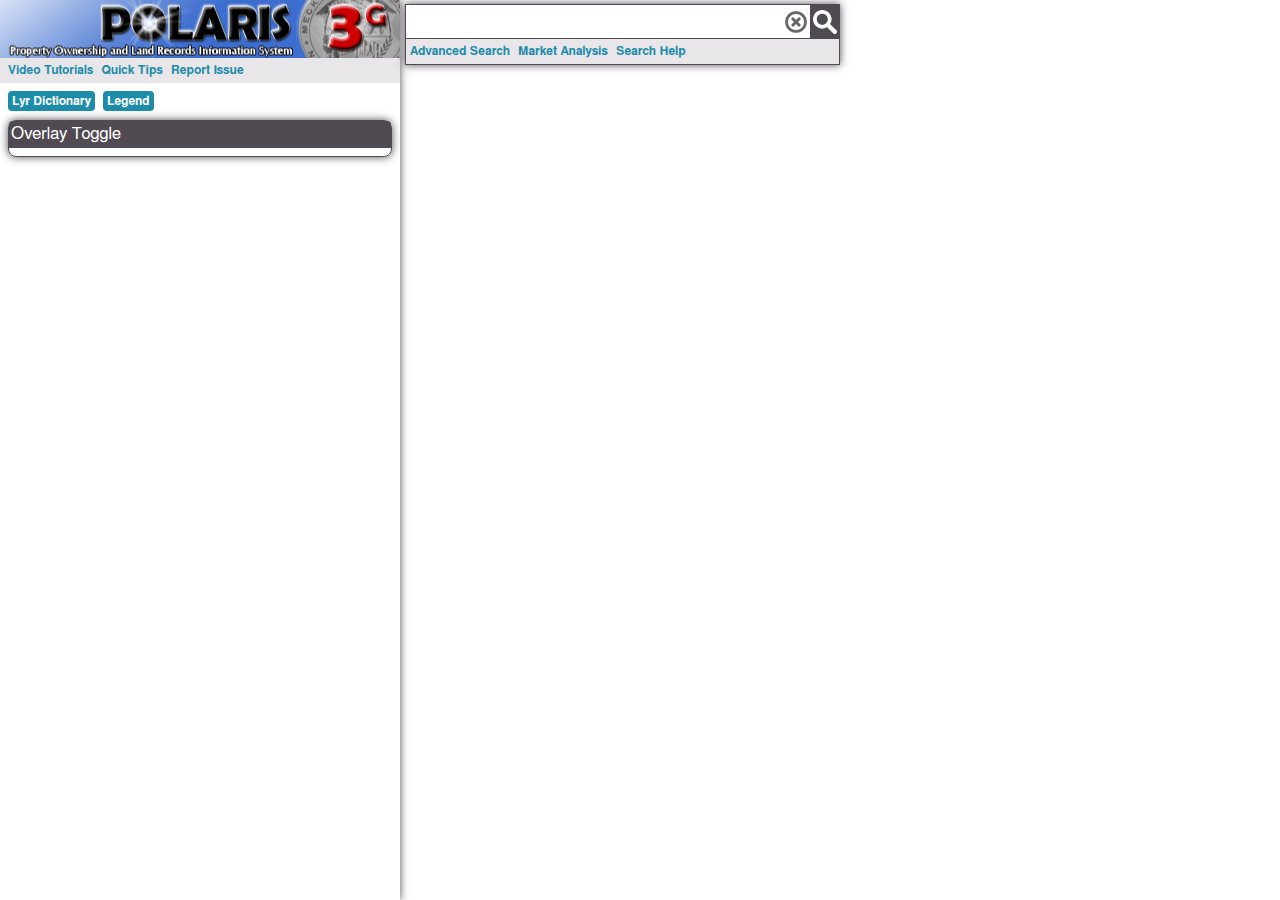
<file: index.html>
<!DOCTYPE html>
<!--[if lt IE 7]>      <html class="no-js lt-ie9 lt-ie8 lt-ie7"> <![endif]-->
<!--[if IE 7]>         <html class="no-js lt-ie9 lt-ie8"> <![endif]-->
<!--[if IE 8]>         <html class="no-js lt-ie9"> <![endif]-->
<!--[if gt IE 8]><!--> <html class="no-js"> <!--<![endif]-->
    <head>
	
        <meta charset="utf-8">
        <meta http-equiv="X-UA-Compatible" content="IE=edge">
		<title>Polaris 3G</title>
        <meta name="description" content="">
        <meta name="viewport" content="width=device-width, initial-scale=1">
		<meta property="og:site_name" content="Polaris 3G" />
		<meta property="og:type" content="website" />
		<meta property="og:title" content="Property Ownership Land Records Information - Mecklenburg County, NC" />
		<meta property="og:image" content="http://mapserver.mecklenburgcountync.gov/polaris3g/image/gislogo.png" />
					
		<!-- Place favicon and apple touch icon -->
		<link rel="shortcut icon" href="favicon.ico">
		<link rel="apple-touch-icon" href="apple-touch-icon.png">
		
		<!-- api CSS -->
		<link rel="stylesheet" href="http://js.arcgis.com/3.12/esri/css/esri.css">
		<link rel="stylesheet" href="http://js.arcgis.com/3.12/dijit/themes/tundra/tundra.css">
			
		<!-- plugin CSS -->
		<link rel="stylesheet" href="js/vendor/cbtree/themes/tundra/tundra.css">
		<link rel="stylesheet" href="http://mapserver.mecklenburgcountync.gov/mojo/css/mojo.css?foo=99999" />
		
		<!-- app CSS -->
		<link rel="stylesheet" href="css/main.css?foo=99999" />
				       
    </head>
    <body class="tundra">
	
		<!-- Prompt IE<8 users to install Chrome Frame. -->
		<!--[if lt IE 8]>
			<div id="oldbrowserwarn">You are using an old browser. <a href="http://whatbrowser.org/">Upgrade your browser </a> for a better experience.</div>
		<![endif]-->
	
		<!-- Map -->
		<div id="map" class="unselectable">
	
			<!-- Search -->
			<div id="searchcont" class="shadow">
			
				<div id="mainsearchcont" >
				</div>
					
				<div id="searchclear" class="unspin" >
				</div>
				
				<div id="searchprogress" class="spin hidden">
				</div>
				
				<div id="searchbtn" >
				</div>
					
				<div id="searchoptions" >
				
					<div class="cont alignleft hidden-mobile">
						<a href="javascript:void(0);" onclick="showDiv ( 'advsearch' );">Advanced Search</a>
					</div>
					<div class="cont alignleft mobile">
						<a href="javascript:void(0);" onclick="showDiv ( 'advsearch' );">Adv Search</a>
					</div>					
					<div class="cont alignleft hidden-mobile">
						<a href="javascript:void(0);" onclick="showDiv ( 'marketanalysis' );">Market Analysis</a>
					</div>	
					<div class="cont alignleft mobile">
						<a href="javascript:void(0);" onclick="showDiv ( 'marketanalysis' );">Mrkt Analysis</a>
					</div>
					<div class="cont alignleft hidden-mobile">
						<a href="javascript:void(0);" onclick="toggleSearchHelp()">Search Help</a>
					</div>	
					<div class="cont alignleft mobile">
						<a href="javascript:void(0);" onclick="toggleSearchHelp()">Srch Help</a>
					</div>
					
					<div class="fixalign"></div>
					<div id="searchhelp" class="hidden">
					
						<div class="cont fancycont closeable round">
					
							<div id="searchhelpclose" class="textright cont">
								<img src="image/red-close.png" />
							</div>
												
							<div>
								<img src="image/tip.png" class="alignleft"/>
								<div style="margin-left: 42px;">
								
									<h5>Tip 1:</h5>
									<div>
										Use the Search box to find your location. Just type the first part of what you're looking for 
										and let the search control do the work for you. As an example, try typing 700 n. Then use your 
										keyboard or mouse to select your match. You can search for:
									</div>	
									<ul>
										<li>Addresses</li>
										<li>Parcel IDs (Needs atleast the first 6 digits.)</li>
										<li>GIS IDs (Needs the full C number.)</li>
										<li>Owner Names (Should be entered as Last Name, First Name.)</li>
										<li>Road Names (Adding prefix and suffix refines search.)</li>
										<li>Street Intersections (Ex: Trade & Tryon. Omit street prefix, street type and street suffix.)</li>
										<li>Landmarks (Parks, Libraries, Businesses, and others.)</li>
									</ul>
								</div>
							</div>

							<div>
								<img src="image/tip.png" class="alignleft"/>
								<div style="margin-left: 42px;">						
									<h5>Tip 2:</h5>
									<div>
										If nothing comes up in the dropdown list, click on the "Search Button" or just	
										hit the "Enter" key in your keyboard to do a fall back search. The fallback search tries to find:
									</div>	
									<ul>
										<li>Addresses (Addresses without house numbers are acceptable.)</li>
										<li>Parcel IDs (Needs all 8 digits.)</li>
										<li>GIS IDs (Needs full C number.)</li>
									</ul>
								
								</div>	
															
							</div> 
							
						</div>	
						
					</div>
					
				</div>
							
			</div>
					
			<!-- Toolbox -->
			<div id="toolbox">
			</div>
											
			<!-- Basemap Toggle -->
			<div id="basemapswitch">
			</div>
			
			<!-- Searching GIF -->
			<div id="searching" class="spin hidden">
				<img src="image/loading.gif" />
			</div>
			
			<!-- Touch Scrollers -->
			<div id="scrolltodataleft" class="iphonebadge tablet">
				Data
			</div>									
			<div id="scrolltodataright" class="iphonebadge tablet">
				Data
			</div>									
		</div>
		
		<!-- Aside -->
		<div id="aside" class="shadow">
		
			<!-- Header -->
			<div id="header" class="unselectable">
			</div>
			
			<!-- Menu -->
			<div id="menu" class="textcenter cont unselectable" >
			
				<div class="linkcont alignleft">
					<a href="http://www.youtube.com/playlist?list=PL1A98E7E1AC6271C1" target="_blank">Video Tutorials</a>
				</div>
							
				<div class="linkcont alignleft">
					<a href="data/POLARIS3GQUICKTIPS.pdf" target="_blank">Quick Tips</a>
				</div>
				
				<div class="linkcont alignleft">
					<a href="javascript:void(0);" onclick="showIssueForm();">Report Issue</a>
				</div>
				
				<div class="fixalign"></div>
				
				<div id="issue" class="round fancycont closeable cont hidden">
				
					<div id="issueclose" class="textright cont">
						<img src="image/red-close.png" />
					</div>
				
					<table>
						
						<tr>
							<th>
								<label for="issuename">Name&nbsp;<span class='note'>*</span></label>
							</th>
							<td>
								<input type="text" id="issuename" class="max"/>
							</td>
						</tr>
						
						<tr>
							<th>
								<label for="issueemail">Email&nbsp;<span class='note'>*</span></label>
							</th>
							<td>
								<input type="text" id="issueemail" class="max"/>
							</td>
						</tr>
						
						<tr>
							<th>
								<label for="issuedesc">Problem Description&nbsp;<span class='note'>*</span></label>
							</th>
							<td>
								<textarea id="issuedesc" class="max" rows="10"></textarea>
							</td>
						</tr>	
													
					</table>

					<div>
							
						<div id="issueerror" class="searcherror alignright textleft"></div>
						<div class="fixalign textright">
							<input type="button" id="issueclear" value="Clear">&nbsp;
							<input type="button" id="issuebtn" value="Post"  />
						</div>	
						
					</div>					
									
				</div>
								
			</div>
									
			<!-- Navigation -->
			<div class="cont">
				
				<div id="navredoanalysis" class="navcont alignleft hidden">
					<a href="javascript:void(0);" onclick="showDiv ( 'marketanalysis' );" class="btnlink">Redo Analysis</a>
				</div>
				
				<div id="navredoadvsearch" class="navcont alignleft hidden">
					<a href="javascript:void(0);" onclick="showDiv ( 'advsearch' );" class="btnlink">Redo Search</a>
				</div>
				
				<div id="navsrchresults" class="navcont alignleft hidden">
					<a href="javascript:void(0);" onclick="showDiv ( 'searchresults' );" class="btnlink"><span class="hidden-mobile">Search </span>Results</a>
				</div>
				
				<div id="navpropdetails" class="navcont alignleft hidden">
					<a href="javascript:void(0);" onclick="showDiv ( 'propdetails' );" class="btnlink" >Prop<span class="hidden-mobile">erty</span> Details</a>
				</div>
				
				<div id="navlayers" class="navcont alignleft hidden">
					<a class="btnlink" href="javascript:void(0);"  onclick="showDiv ( 'layers' );showTip ( 'toomanylayers' );">Layers<span class="hidden-mobile">/Labels</span></a>
				</div>

				<div id="navdictionary" class="navcont alignleft">
					<a href="javascript:void(0);" onclick="window.open('maplayers_dictionary.html', 'MapLayer_Dictionary', 'location=1,status=1,scrollbars=1,width=620,height=650');" class="btnlink">Lyr Dictionary</a>
				</div>
				
				<div id="navlegend" class="navcont alignleft">
					<a class="btnlink" href="javascript:void(0);" onclick="showDiv ( 'legend' );">Legend</a>
				</div>
				
				<div id="navpropinforeport" class="navcont alignleft hidden">
					<a id="clickpropinforeport" class="btnlink" href="javascript:void(0);" target="_blank">Prop<span class="hidden-mobile">erty</span> Summary</a>
				</div>
						
				<div id="navpropreport" class="navcont alignleft hidden">
					<a id="clickpropreport" class="btnlink" href="javascript:void(0);" target="_blank">Prop<span class="hidden-mobile">erty</span> Report</a>
				</div>					
				
				<div id="navdeedreport" class="navcont alignleft hidden">
					<a id="clickdeedreport" href="javascript:void(0);" class="btnlink" target="_blank">Deed Report</a>
				</div>					
				
				<div id="navdeedcsv" class="navcont alignleft hidden">
					<a id="clickdeedcsv" href="javascript:void(0);" class="btnlink" target="_blank">Deed CSV</a>
				</div>
				
				<div id="navzoomprop" class="navcont alignleft hidden">
					<a href="javascript:void(0);" onclick="zoom.toSelectedParcel();" class="btnlink">Zoom<span class="hidden-mobile"> To</span></a>
				</div>
											
				<div class="fixalign"></div>
				
			</div>
					
			<!-- Data -->
			<div id="datamain">
																
				<!-- Error -->
				<div id="error" class="unselectable cont note textcenter hidden">
					<img src='image/sadface.png' />
					No Results found!
				</div>
				
				<!-- Tip -->
				<div id="tip" class="unselectable cont advisory textcenter hidden hidden-mobile">
				</div>
				
				<!-- Layer List -->
				<div id="layers" class="unselectable">
										
					<div class="shadow round fancycont first">
					
						<h4>Overlay Toggle</h4>
													
						<div id="layerstree" class="cont unselectable">
						</div>
							
					</div>	
										
				</div>	
				
				<!-- Legend -->
				<div id="legend" class="unselectable hidden">
										
					<!-- Overlay Legend -->
					<div class="shadow round fancycont first">
					
						<h4>Overlay Legend</h4>
												
						<div id="overlaylegend" class="cont">
						</div>
						
					</div>	
					
					<!-- Basemap Legend -->
					<div class="shadow round fancycont first">
					
						<h4>Basemap Legend</h4>
												
						<div id="basemaplegend" class="cont">
						</div>
						
					</div>	
														
				</div>
				
				<!-- Search Results -->
				<div id="searchresults" class="ircont hidden">
					
					<div id="error" class="unselectable cont note textcenter">
						<img src='image/sadface.png' />
						No Search Results available!
					</div>
					
				</div>
				
				<!-- Identify Layers -->
				<div id="idlayers" class="hidden">
				
					<div class="shadow round fancycont first">
				
						<h4>Location</h4>
					
						<div id="idlayerloccont" class="cont">
						</div>
						
					</div>
					
					<div class="shadow round fancycont first">
				
						<h4>Drill Down Layer List</h4>
						
						<div class="cont note">
							Choose a layer from the dropdown to see field values.
						</div>
												
						<div class="cont">
							<select id="idlayerlist" class="max">
								<option value="0" selected>Jurisdictions</option> 
								<option value="1">Master Address Table</option>
								<option value="2">Streets</option>
								<option value="3">Building Footprints</option>
								<option value="4">Spheres of Influence</option>
								<option value="5">Voter Precincts</option>
								<option value="6">Zoning</option>
								<option value="7">Zipcodes</option>
								<option value="8">FEMA Floodplain</option>
								<option value="9">Community Floodplain</option>
								<option value="10">Post Construction Districts</option>
								<option value="11">Post Construction Buffers</option>
								<option value="12">Stream Watersheds</option>
								<option value="13">Regulated Drinking Watersheds</option>
								<option value="14">Water Quality Buffers</option>
								<option value="15">Census Tracts</option> 
								<option value="19">Census Block Groups</option>
								<option value="16">Engineering Grid</option> 
								<option value="17">Engineering Preliminary Plans</option> 
								<option value="18">NC Geodetic Monuments</option>
							</select>
						</div>
						
					</div>	
					
					<div class="shadow round fancycont first">
				
						<h4>Fields</h4>
					
						<div id="idlayerdatacont" class="cont">
						</div>
						
					</div>	
					
				</div>
				
				<!-- Point of Interest -->
				<div id="poi" class="hidden">
				
					<div class="shadow round fancycont first">
				
						<h4>Point of Interest</h4>
					
						<div id="poicont" class="cont">
						</div>
						
					</div>
				
				</div>
				
				<!-- Advanced Search -->
				<div id="advsearch" class="hidden">
				
					<!-- Tax Situs Address Search -->
					<div class="shadow round fancycont first">
				
						<h4>Tax Situs Address Search</h4>
					
						<div id="situsaddrsearch" class="cont">
														
							<table>
							
								<tr>
									<th>
										<label for="situsaddrno">House No</label>
									</th>
									<td>
										<input type="text" id="situsaddrno" placeholder="Optional" class="medium">
									</td>
								</tr>
								<tr>
									<th>
										<label for="situsprefix">Prefix</label>
									</th>
									<td>
										<select id="situsprefix" class="small">
											<option value="" selected></option>
											<option value="N">North</option>
											<option value="E">East</option>
											<option value="W">West</option>
											<option value="S">South</option>
										</select>
									</td>
								</tr>	
								<tr>
									<th>
										<label for="situsst">Street</label>
									</th>
									<td>
										<div id="situsstCont"></div>
									</td>
								</tr>
								<tr>
									<td colspan="2">&nbsp;</td>
								</tr>
								<tr>
									<th>
										<label for="situssttype">Street Type</label>
									</th>
									<td>
										<select id="situssttype" class="small">
											<option value="" selected></option>
											<option value="AL">AL</option>
											<option value="AV">AV</option>
											<option value="BV">BV</option>
											<option value="BY">BY</option>
											<option value="CR">CR</option>
											<option value="CS">CS</option>
											<option value="CT">CT</option>
											<option value="CV">CV</option>
											<option value="DR">DR</option>
											<option value="HY">HY</option>
											<option value="LN">LN</option>
											<option value="LP">LP</option>
											<option value="PL">PL</option>
											<option value="PY">PY</option>
											<option value="RA">RA</option>
											<option value="RD">RD</option>
											<option value="RN">RN</option>
											<option value="RW">RW</option>
											<option value="ST">ST</option>
											<option value="TC">TC</option>
											<option value="TL">TL</option>
											<option value="TR">TR</option>
											<option value="WY">WY</option>
										</select>
									</td>
								</tr>
								<tr>
									<th>
										<label for="situssuffix">Suffix</label>
									</th>
									<td>
										<select id="situssuffix" class="small">
											<option value="" selected></option>
											<option value="PVT">PVT</option>
											<option value="EAST">EAST</option>    
											<option value="EXT">EXT</option>     
											<option value="NORTH">NORTH</option>   
											<option value="SOUTH">SOUTH</option>   
											<option value="WEST">WEST</option>	
										</select>	
									</td>
								</tr>
								<tr>
									<th>
										<label for="situsmuni">Jurisdiction</label>
									</th>
									<td>
										<select id="situsmuni" class="max">	
											<option value="" selected></option>
											<option value="CHARLOTTE">Charlotte</option>
											<option value="CORNELIUS">Cornelius</option>
											<option value="DAVIDSON">Davidson</option>
											<option value="HUNTERSVILLE">Huntersville</option>
											<option value="MATTHEWS">Matthews</option>
											<option value="MINT HILL">Mint Hill</option>
											<option value="PINEVILLE">Pineville</option>
											<option value="STALLINGS">Stallings</option>
											<option value="UNINC">Mecklenburg</option>
										</select>	
									</td>
								</tr>
								<tr>
									<td colspan="2">
										<div id="situssearcherror" class="alignleft searcherror"></div>
										<div class="alignright">
											<img id="situssearchprogress" class="spin hidden" src="image/spin.gif" />
											<input type="button" id="situssearchclear" value="Clear">&nbsp;
											<input type="button" id="situssearchbtn" value="Search">
										</div>	
										<div class="fixalign"></div>
									</td>
								</tr>
							</table>
														
						</div>
						
					</div>
				
					<!-- Owner Search -->
					<div class="shadow round fancycont first">
				
						<h4>Owner Search</h4>
					
						<div id="ownersearch" class="cont">
						
							<table>
								<tr>
									<th>
										<label for="lastname">Last Name / Business Name</label>
									</th>
									<td>
										<input type="text" id="lastname" class="max" placeholder="Required">
									</td>	
								</tr>
								<tr>
									<th>
										<label for="lastname">First Name</label>
									</th>
									<td>
										<input type="text" id="firstname" class="max" placeholder="Optional">
									</td>	
								</tr>
								<tr>
									<td colspan="2">
										<div id="onamesearcherror" class="alignleft searcherror"></div>
										<div class="alignright">
											<img id="onamesearchprogress" class="spin hidden" src="image/spin.gif" />
											<input type="button" id="onamesearchclear" value="Clear">&nbsp;
											<input type="button" id="onamesearchbtn" value="Search">
										</div>	
										<div class="fixalign"></div>
									</td>
								</tr>
							</table>
														
						</div>
						
					</div>

					<!-- Buffer Search -->
					<div class="shadow round fancycont first">
				
						<h4>Buffer Search</h4>
					
						<div id="buffersearch" class="cont">
						
							<table>
								<tr>
									<th>
										<label for="buffersize">Buffer Size</label>
									</th>
									<td>
										<input type="text" id="buffersize" class="medium" placeholder="Required" />&nbsp;ft
										<span class="note">(Should be within (1-5280) ft.)</span>
									</td>	
								</tr>
								<tr>
									<td colspan="2">
										<div id="buffersearcherror" class="alignleft searcherror"></div>
										<div class="alignright">
											<img id="buffersearchprogress" class="spin hidden" src="image/spin.gif" />
											<input type="button" id="buffersearchclear" value="Clear">&nbsp;
											<input type="button" id="buffersearchbtn" value="Search">
										</div>	
										<div class="fixalign"></div>
									</td>
								</tr>
							</table>
														
						</div>
						
					</div>						
						
					<!-- Preliminary Plan Search -->
					<div class="shadow round fancycont first">
				
						<h4>Preliminary Plan Search</h4>
												
						<div class="cont">
						
							<table>
								<tr>
									<td>
										<select id="prelimplansearch" class="max"></select>
									</td>	
									<td class="right">
										<input type="button" id="prelimplansearchbtn" value="Search">
									</td>	
								</tr>
							</table>	
							
						</div>
						
					</div>	
					
					<!-- Engineering Grid Search -->
					<div class="shadow round fancycont first">
				
						<h4>Engineering Grid Search</h4>
												
						<div class="cont">
						
							<table>
								<tr>
									<td>
										<select id="enggridsearch" class="max"></select>
									</td>	
									<td class="right">
										<input type="button" id="enggridsearchbtn" value="Search">
									</td>	
								</tr>
							</table>	
																				
						</div>
						
					</div>
																	
				</div>
					
				<!-- Market Analysis -->
				<div id="marketanalysis" class="hidden">
				
					<div class="shadow round fancycont first">
				
						<h4>Market Analysis</h4>
												
						<div class="cont">
						
							<table id="mrktanlysform">
								<tr>
									<th>
										Primary Search Type
									</th>	
									<td>
										<select id="primarysrchtype" class="max">
											<option value="0">Jurisdiction</option>
											<option value="1">Appraisal Neighborhood Code</option>
											<option value="2">Street Name</option>
											<option value="3">Buffer Selected Property</option>
										</select>
									</td>	
								</tr>
								<tr>
									<th>
										Jurisdiction
									</th>	
									<td>
										<select id="jurisdiction" class="max">
											<option value="1" selected>Charlotte</option>
											<option value="2">Davidson</option>
											<option value="3">Cornelius</option>
											<option value="4">Pineville</option>
											<option value="5">Matthews</option>
											<option value="6">Huntersville</option>
											<option value="7">Mint Hill</option>
											<option value="8">Stallings</option>
											<option value="0">UNINC Mecklenburg Co</option>
										</select>
									</td>	
								</tr>
								<tr class="hidden">
									<th>
										Neighborhood Code
									</th>	
									<td>
										<input id="neighborcode" class="small" />
									</td>	
								</tr>
								<tr class="hidden">
									<th>
										Street Name
									</th>	
									<td>
										<div id="stnameCont" ></div>
									</td>	
								</tr>
								<tr class="hidden">
									<th>
										Buffer Size
									</th>	
									<td>
										<input id="anlysbuffsize" class="small" />&nbsp;ft
										<span class="note">(Should be within (1-5280) ft.)</span>
									</td>	
								</tr>
								<tr>
									<th>
										Property Use
									</th>	
									<td>
										<select id="propuse" class="max">
											<option value="Attached Res">Condominium / Attached Residence</option>
											<option value="Commercial">Commercial</option>
											<option value="Govt-Inst">Govt-Inst</option>
											<option value="Hotel/Motel">Hotel / Motel</option>
											<option value="Manufactured">Manufactured Home</option>
											<option value="Multi-Family">Multi-Family</option>
											<option value="Office">Office</option>
											<option value="Single-Fam" selected>Single-Family</option>
											<option value="StadiumArena">Stadium/Arena</option>
											<option value="Vacant">Vacant Land</option>
											<option value="Warehouse">Warehouse</option>
											<option value="Warehouse Lg">Warehouse Large</option>
										</select>
									</td>	
								</tr>
								<tr>
									<th class="top">
										Parcel Acreage
									</th>	
									<td>
										<input id="acrefrom" class="small" placeholder="Min" />
										<span class="pad">-</span>										
										<input id="acreto" class="small" placeholder="Max" /><span class="last">Acres</span>
									</td>	
								</tr>
								<tr>
									<td colspan="2">
										<div class="note">(Not all parcels are assessed by acres.)</div>
									</td>
								</tr>
								<tr>
									<th>
										Parcels without Acreage
									</th>	
									<td>
										<select id="noacre" class="max">
											<option value="LT">Lots Only (No Acreage)</option>
											<option value="WF">Waterfront Lots</option>
											<option value="ALL" selected>Both</option>
										</select>
									</td>	
								</tr>
								<tr>
									<th>
										Market Value ($)
									</th>	
									<td>
										<input id="mrktvalfrom" class="medium" placeholder="Min" />
										<span class="pad">-</span>										
										<input id="mrktvalto" class="medium" placeholder="Max" />
									</td>	
								</tr>
								<tr>
									<th>
										Sale Price ($)
									</th>	
									<td>
										<input id="salepricefrom" class="medium" placeholder="Min" />
										<span class="pad">-</span>										
										<input id="salepriceto" class="medium" placeholder="Max" />
									</td>	
								</tr>
								<tr>
									<th>
										Sale Date Range
									</th>	
									<td>
										<input id="saledatefrom" />
										<span class="pad">-</span>										
										<input id="saledateto" />
									</td>	
								</tr>
								<tr>
									<th>
										Year Built
									</th>	
									<td>
										<input id="yearbuiltfrom" class="small" placeholder="Min" />
										<span class="pad">-</span>										
										<input id="yearbuiltto" class="small" placeholder="Max" />
									</td>	
								</tr>
								<tr>
									<th>
										Square Feet
									</th>	
									<td>
										<input id="sqftfrom" class="medium" placeholder="Min" />
										<span class="pad">-</span>										
										<input id="sqftto" class="medium" placeholder="Max" />
									</td>	
								</tr>
								<tr>
									<th>
										Bedrooms
									</th>	
									<td>
										<select id="bedrooms" class="max">
											<option value="" selected>Any</option>
											<option value="1">1 Bedroom</option>
											<option value="2">2 Bedrooms</option>
											<option value="3">3 Bedrooms</option>	
											<option value="4">4 Bedrooms</option>
											<option value="5">5 or More</option>
										</select>
									</td>	
								</tr>
								<tr>
									<th>
										Full Baths
									</th>	
									<td>
										<select id="bathrooms" class="max">
											<option value="" selected>Any</option>
											<option value="1">1 Full Bath</option>
											<option value="2">2 Full Baths</option>
											<option value="3">3 Full Baths</option>	
											<option value="4">4 Full Baths</option>
											<option value="5">5 or More</option>
										</select>
									</td>	
								</tr>
								<tr>
									<th>
										Exterior Frame
									</th>	
									<td>
										<select id="exteriorframe" class="max">
											<option value="" selected>Any</option>
											<option value="ALUM,VINYL">Alum,Vinyl</option>
											<option value="BLOCK">Block</option>
											<option value="BRICK">Brick</option>
											<option value="GLASS">Glass</option>
											<option value="LOG">Log</option>
											<option value="METAL">Metal</option>
											<option value="SIDING">Siding</option>
											<option value="STONE">Stone</option>
											<option value="STUCCO">Stucco</option>
											<option value="WOOD">Wood</option>
										</select>	
									</td>	
								</tr>
								<tr>
									<th>
										Story Type
									</th>	
									<td>
										<select id="storytype" class="max">
											<option value="" selected>Any</option>
											<option value="01">1 Story</option>
											<option value="02">1.5 Story</option>
											<option value="03">2 Story</option>
											<option value="04">&gt;= 2.5 Story</option>
											<option value="05">Ranch W/BSMT</option>
											<option value="06">A-Frame</option>
											<option value="07">Split Level</option>
											<option value="08">BI-Level</option>
											<option value="09">Cape Cod</option>
										</select>
									</td>	
								</tr>
								<tr>
									<th>
										Sort By
									</th>	
									<td>
										<select id="sortby" class="max">
											<option value="market_value|desc" selected>Descending Market Value</option>
											<option value="sale_date_price|desc">Descending Sale Date/Sale Price</option>
											<option value="sale_price|desc">Descending Sale Price</option>
											<option value="market_value|asc">Ascending Market Value</option>
											<option value="sale_date_price|asc">Ascending Sale Date/Sale Price</option>
											<option value="market_value|asc">Ascending Sale Price</option>
											<option value="addr|asc">Address</option>
										</select>	
									</td>	
								</tr>
							</table>	
							
							<div class="textright">
								
								<div id="mrktanlyserror" class="searcherror"></div>
								<div>
									<img id="mrktanlysprogress" class="spin hidden" src="image/spin.gif" />
									<input type="button" id="mrktanlysclear" value="Clear">&nbsp;
									<input type="button" id="mrktanlysbtn" value="Analyze">
								</div>
							</div>
							
						</div>
						
					</div>
											
				</div>
					
				<!-- Property Information -->
				<div id="propdetails" class="hidden">
								
					<div class="shadow round fancycont first">
					
						<h4>Identify</h4>
													
						<div id="identity" class="cont">
						</div>
						
						<div id="address" class="cont">
						</div>
						
						<div id="ownership" class="cont">
						</div>
						
						<div id="tiedtoowner" class="cont hidden">
						</div>
						
						<div id="unselectprop" class="cont textright">
						</div>
						
						<div id="photo" class="textcenter">
						</div>
						
						<div id="idlinks" class="cont">
						</div>
						
						<div id="share" class="cont">
						</div>
													
					</div>
										
					<div class="shadow round fancycont">
					
						<h4>Characteristics</h4>
													
						<div id="characteristics" class="cont">
						</div>
																				
					</div>
					
					<div class="shadow round fancycont">
					
						<h4>Tax Information</h4>
													
						<div id="taxlinks" class="cont">
						</div>
																				
					</div>
					
					<div class="shadow round fancycont">
					
						<h4>Deed Reference(s) and Sales Price</h4>
													
						<div id="deed" class="cont">
						</div>
						
						<div id="deedlinks" class="cont">
						</div>
																				
					</div>
									
					<div class="shadow round fancycont">
					
						<h4>Location and Zoning Information</h4>
													
						<div id="locinfo" class="cont">
						</div>
						
						<div id="situsaddress" class="cont">
						</div>
						
						<div id="loctoggles" class="cont">
						</div>
						
						<div id="loclinks" class="cont">
						</div>
																				
					</div>
					
					<div class="shadow round fancycont">
					
						<h4>Environmental Information</h4>
						
						<div id="envinfo" class="cont">
						</div>
						
						<div id="envtoggles" class="cont">
						</div>
													
						<div id="envlinks" class="cont">
						</div>
																											
					</div>
											
				</div>	
									
			</div>
			
		<!-- The following content is not displayed at run time -->
		<!-- JavaScript at the bottom for fast page loading -->
						
		<!-- Configure Dojo -->
		<script type="text/javascript">
			
			var package_path = window.location.pathname.substring ( 0, window.location.pathname.lastIndexOf ( "/" ) ),
				dojoConfig = {
			
					async: true,
					packages: [
						
						{
							name: "mojo",
							location: "http://mapserver.mecklenburgcountync.gov/mojo"
						},
						
						{
							name: "cbtree",
							location: package_path + "/js/vendor/cbtree"
						}
						
					]
				
				};
			
		</script>
							
		<!-- Library scripts -->
		<script src="//js.arcgis.com/3.12compact/"></script>
		<script type="text/javascript" async defer src="//assets.pinterest.com/js/pinit.js"></script>

		<!-- app specific scripts -->
		<script src="js/search.js"></script><script src="js/config.js"></script><script src="js/cachedmap.js"></script><script src="js/map.js"></script><script src="js/main.js"></script><script src="js/usng.js"></script>
						
        <!-- Google Analytics usage statistics -->
		<script type="text/javascript">
			var _gaq = _gaq || [];
			_gaq.push(['_setAccount', 'UA-33761957-1']);
			_gaq.push(['_trackPageview']);

			(function() {
				var ga = document.createElement('script'); ga.type = 'text/javascript'; ga.async = true;
				ga.src = ('https:' == document.location.protocol ? 'https://ssl' : 'http://www') + '.google-analytics.com/ga.js';
				var s = document.getElementsByTagName('script')[0]; s.parentNode.insertBefore(ga, s);
			})();
		</script>
		
    </body>
</html>
</file>
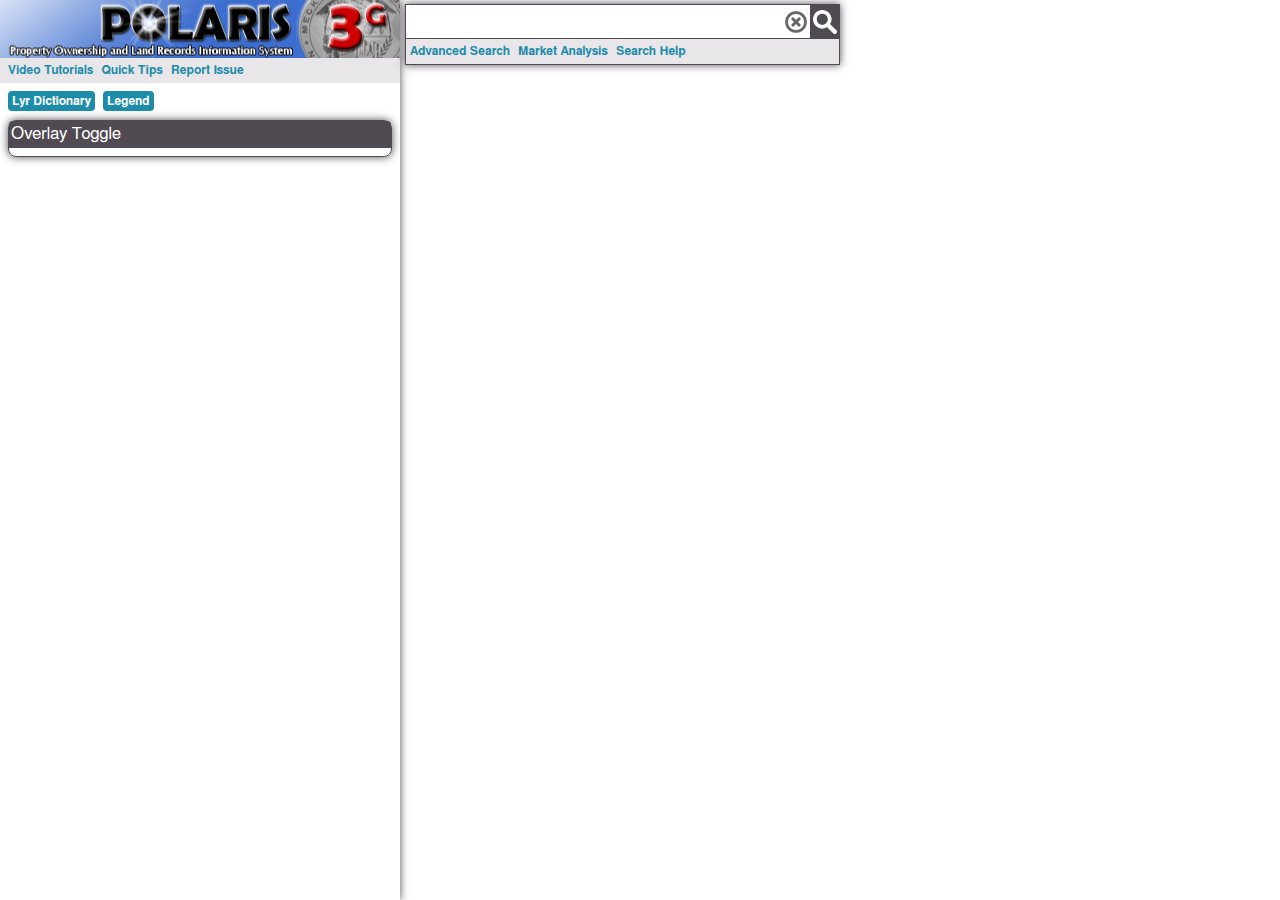
<file: classic.html>
<!DOCTYPE html>
<!--[if lt IE 7]>      <html class="no-js lt-ie9 lt-ie8 lt-ie7"> <![endif]-->
<!--[if IE 7]>         <html class="no-js lt-ie9 lt-ie8"> <![endif]-->
<!--[if IE 8]>         <html class="no-js lt-ie9"> <![endif]-->
<!--[if gt IE 8]><!--> <html class="no-js"> <!--<![endif]-->
    <head>
	
        <meta charset="utf-8">
        <meta http-equiv="X-UA-Compatible" content="IE=edge">
		<title>Polaris 3G</title>
        <meta name="description" content="">
        <meta name="viewport" content="width=device-width, initial-scale=1">
		
		<!-- api CSS -->
		<link rel="stylesheet" href="http://js.arcgis.com/3.12/esri/css/esri.css">
		<link rel="stylesheet" href="http://js.arcgis.com/3.12/dijit/themes/tundra/tundra.css">
			
		<!-- plugin CSS -->
		<link rel="stylesheet" href="js/vendor/cbtree/themes/tundra/tundra.css">
		<link rel="stylesheet" href="http://mapserver.mecklenburgcountync.gov/mojo/css/mojo.css?foo=99999" />
		
		<!-- app CSS -->
		<link rel="stylesheet" href="css/main.css?foo=99999" />
				       
    </head>
    <body class="tundra">
	
		<!-- Prompt IE<8 users to install Chrome Frame. -->
		<!--[if lt IE 8]>
			<div id="oldbrowserwarn">You are using an outdated browser. <a href="http://whatbrowser.org/">Upgrade your browser </a> for a better experience.</div>
		<![endif]-->
		
		<!-- Map -->
		<div id="map" class="unselectable">
			
			<!-- Search -->
			<div id="searchcont" class="shadow">
			
				<div id="mainsearchcont" >
				</div>
					
				<div id="searchclear" class="unspin" >
				</div>
				
				<div id="searchprogress" class="spin hidden">
				</div>
				
				<div id="searchbtn" >
				</div>
					
				<div id="searchoptions" >
				
					<div class="cont alignleft hidden-mobile">
						<a href="javascript:void(0);" onclick="showDiv ( 'advsearch' );">Advanced Search</a>
					</div>
					<div class="cont alignleft mobile">
						<a href="javascript:void(0);" onclick="showDiv ( 'advsearch' );">Adv Search</a>
					</div>					
					<div class="cont alignleft hidden-mobile">
						<a href="javascript:void(0);" onclick="showDiv ( 'marketanalysis' );">Market Analysis</a>
					</div>	
					<div class="cont alignleft mobile">
						<a href="javascript:void(0);" onclick="showDiv ( 'marketanalysis' );">Mrkt Analysis</a>
					</div>
					<div class="cont alignleft hidden-mobile">
						<a href="javascript:void(0);" onclick="toggleSearchHelp()">Search Help</a>
					</div>	
					<div class="cont alignleft mobile">
						<a href="javascript:void(0);" onclick="toggleSearchHelp()">Srch Help</a>
					</div>
					
					<div class="fixalign"></div>
					<div id="searchhelp" class="hidden">
					
						<div class="cont fancycont closeable round">
					
							<div id="searchhelpclose" class="textright cont">
								<img src="image/red-close.png" />
							</div>
												
							<div>
								<img src="image/tip.png" class="alignleft"/>
								<div style="margin-left: 42px;">
								
									<h5>Tip 1:</h5>
									<div>
										Use the Search box to find your location. Just type the first part of what you're looking for 
										and let the search control do the work for you. As an example, try typing 700 n. Then use your 
										keyboard or mouse to select your match. You can search for:
									</div>	
									<ul>
										<li>Addresses</li>
										<li>Parcel IDs (needs atleast the first 6 digits)</li>
										<li>GIS IDs (needs the full C number)</li>
										<li>Owner Names (should be entered as Last Name, First Name)</li>
										<li>Road Names (adding prefix and suffix refines search)</li>
										<li>Landmarks (Parks, Libraries, Businesses, and others)</li>
									</ul>
								</div>
							</div>

							<div>
								<img src="image/tip.png" class="alignleft"/>
								<div style="margin-left: 42px;">						
									<h5>Tip 2:</h5>
									<div>
										If nothing comes up in the dropdown list, click on the "Search Button" or just	
										hit the "Enter" key in your keyboard to do a fall back search. The fallback search tries to find:
									</div>	
									<ul>
										<li>Addresses (addresses without house numbers are acceptable)</li>
										<li>Parcel IDs (needs all 8 digits)</li>
										<li>GIS IDs (needs full C number)</li>
									</ul>
								
								</div>	
															
							</div> 
							
						</div>	
						
					</div>
					
				</div>
							
			</div>
					
			<!-- Toolbox -->
			<div id="toolbox">
			</div>
											
			<!-- Basemap Toggle -->
			<div id="basemapswitch">
			</div>
			
			<!-- Searching GIF -->
			<div id="searching" class="spin hidden">
				<img src="image/loading.gif" />
			</div>
												
		</div>
		
		<!-- Aside -->
		<div id="aside" class="shadow">
		
			<!-- Header -->
			<div id="header" class="unselectable">
			</div>
			
			<!-- Menu -->
			<div id="menu" class="textcenter cont unselectable" >
			
				<div class="linkcont alignleft">
					<a href="http://www.youtube.com/playlist?list=PL1A98E7E1AC6271C1" target="_blank">Video Tutorials</a>
				</div>
							
				<div class="linkcont alignleft">
					<a href="data/POLARIS3GQUICKTIPS.pdf" target="_blank">Quick Tips</a>
				</div>
				
				<div class="linkcont alignleft">
					<a href="javascript:void(0);" onclick="showIssueForm();">Report Issue</a>
				</div>
				
				<div class="fixalign"></div>
				
				<div id="issue" class="round fancycont closeable cont hidden">
				
					<div id="issueclose" class="textright cont">
						<img src="image/red-close.png" />
					</div>
				
					<table>
						
						<tr>
							<th>
								<label for="issuename">Name&nbsp;<span class='note'>*</span></label>
							</th>
							<td>
								<input type="text" id="issuename" class="max"/>
							</td>
						</tr>
						
						<tr>
							<th>
								<label for="issueemail">Email&nbsp;<span class='note'>*</span></label>
							</th>
							<td>
								<input type="text" id="issueemail" class="max"/>
							</td>
						</tr>
						
						<tr>
							<th>
								<label for="issuedesc">Problem Description&nbsp;<span class='note'>*</span></label>
							</th>
							<td>
								<textarea id="issuedesc" class="max" rows="10"></textarea>
							</td>
						</tr>	
													
					</table>

					<div>
							
						<div id="issueerror" class="searcherror alignright textleft"></div>
						<div class="fixalign textright">
							<input type="button" id="issueclear" value="Clear">&nbsp;
							<input type="button" id="issuebtn" value="Post"  />
						</div>	
						
					</div>					
									
				</div>
								
			</div>
						
			<!-- Navigation -->
			<div class="cont">
				
				<div id="navredoanalysis" class="navcont alignleft hidden">
					<a href="javascript:void(0);" onclick="showDiv ( 'marketanalysis' );" class="btnlink">Redo Analysis</a>
				</div>
				
				<div id="navredoadvsearch" class="navcont alignleft hidden">
					<a href="javascript:void(0);" onclick="showDiv ( 'advsearch' );" class="btnlink">Redo Search</a>
				</div>
				
				<div id="navsrchresults" class="navcont alignleft hidden">
					<a href="javascript:void(0);" onclick="showDiv ( 'searchresults' );" class="btnlink"><span class="hidden-mobile">Search </span>Results</a>
				</div>
				
				<div id="navpropdetails" class="navcont alignleft hidden">
					<a href="javascript:void(0);" onclick="showDiv ( 'propdetails' );" class="btnlink" >Prop<span class="hidden-mobile">erty</span> Details</a>
				</div>
				
				<div id="navlayers" class="navcont alignleft hidden">
					<a class="btnlink" href="javascript:void(0);"  onclick="showDiv ( 'layers' );showTip ( 'toomanylayers' );">Layers<span class="hidden-mobile">/Labels</span></a>
				</div>

				<div id="navdictionary" class="navcont alignleft">
					<a href="javascript:void(0);" onclick="window.open('maplayers_dictionary.html', 'MapLayer_Dictionary', 'location=1,status=1,scrollbars=1,width=620,height=650');" class="btnlink">Lyr Dictionary</a>
				</div>
				
				<div id="navlegend" class="navcont alignleft">
					<a class="btnlink" href="javascript:void(0);" onclick="showDiv ( 'legend' );">Legend</a>
				</div>
				
				<div id="navpropinforeport" class="navcont alignleft hidden">
					<a id="clickpropinforeport" class="btnlink" href="javascript:void(0);" target="_blank">Prop<span class="hidden-mobile">erty</span> Summary</a>
				</div>
						
				<div id="navpropreport" class="navcont alignleft hidden">
					<a id="clickpropreport" class="btnlink" href="javascript:void(0);" target="_blank">Prop<span class="hidden-mobile">erty</span> Report</a>
				</div>					
				
				<div id="navdeedreport" class="navcont alignleft hidden">
					<a id="clickdeedreport" href="javascript:void(0);" class="btnlink" target="_blank">Deed Report</a>
				</div>					
				
				<div id="navdeedcsv" class="navcont alignleft hidden">
					<a id="clickdeedcsv" href="javascript:void(0);" class="btnlink" target="_blank">Deed CSV</a>
				</div>
				
				<div id="navzoomprop" class="navcont alignleft hidden">
					<a href="javascript:void(0);" onclick="zoom.toSelectedParcel();" class="btnlink">Zoom<span class="hidden-mobile"> To</span></a>
				</div>
											
				<div class="fixalign"></div>
				
			</div>
	
			<!-- Data -->
			<div id="datamain">
																
				<!-- Error -->
				<div id="error" class="unselectable cont note textcenter hidden">
					<img src='image/sadface.png' />
					No Results found!
				</div>
				
				<!-- Tip -->
				<div id="tip" class="unselectable cont advisory textcenter hidden hidden-mobile">
				</div>
				
				<!-- Layer List -->
				<div id="layers" class="unselectable">
										
					<div class="shadow round fancycont first">
					
						<h4>Overlay Toggle</h4>
													
						<div id="layerstree" class="cont unselectable">
						</div>
							
					</div>	
										
				</div>	
				
				<!-- Legend -->
				<div id="legend" class="unselectable hidden">
										
					<!-- Overlay Legend -->
					<div class="shadow round fancycont first">
					
						<h4>Overlay Legend</h4>
												
						<div id="overlaylegend" class="cont">
						</div>
						
					</div>	
					
					<!-- Basemap Legend -->
					<div class="shadow round fancycont first">
					
						<h4>Basemap Legend</h4>
												
						<div id="basemaplegend" class="cont">
						</div>
						
					</div>	
														
				</div>
				
				<!-- Search Results -->
				<div id="searchresults" class="ircont hidden">
					
					<div id="error" class="unselectable cont note textcenter">
						<img src='image/sadface.png' />
						No Search Results available!
					</div>
					
				</div>
				
				<!-- Identify Layers -->
				<div id="idlayers" class="hidden">
				
					<div class="shadow round fancycont first">
				
						<h4>Location</h4>
					
						<div id="idlayerloccont" class="cont">
						</div>
						
					</div>
					
					<div class="shadow round fancycont first">
				
						<h4>Drill Down Layer List</h4>
						
						<div class="cont note">
							Choose a layer from the dropdown to see field values.
						</div>
												
						<div class="cont">
							<select id="idlayerlist" class="max">
								<option value="0" selected>Jurisdictions</option> 
								<option value="1">Master Address Table</option>
								<option value="2">Streets</option>
								<option value="3">Building Footprints</option>
								<option value="4">Spheres of Influence</option>
								<option value="5">Voter Precincts</option>
								<option value="6">Zoning</option>
								<option value="7">Zipcodes</option>
								<option value="8">FEMA Floodplain</option>
								<option value="9">Community Floodplain</option>
								<option value="10">Post Construction Districts</option>
								<option value="11">Post Construction Buffers</option>
								<option value="12">Stream Watersheds</option>
								<option value="13">Regulated Drinking Watersheds</option>
								<option value="14">Water Quality Buffers</option>
								<option value="15">Census Tracts</option> 
								<option value="19">Census Block Groups</option>
								<option value="16">Engineering Grid</option> 
								<option value="17">Engineering Preliminary Plans</option> 
								<option value="18">NC Geodetic Monuments</option>
							</select>
						</div>
						
					</div>	
					
					<div class="shadow round fancycont first">
				
						<h4>Fields</h4>
					
						<div id="idlayerdatacont" class="cont">
						</div>
						
					</div>	
					
				</div>
				
				<!-- Point of Interest -->
				<div id="poi" class="hidden">
				
					<div class="shadow round fancycont first">
				
						<h4>Point of Interest</h4>
					
						<div id="poicont" class="cont">
						</div>
						
					</div>
				
				</div>
				
				<!-- Advanced Search -->
				<div id="advsearch" class="hidden">
				
					<!-- Tax Situs Address Search -->
					<div class="shadow round fancycont first">
				
						<h4>Tax Situs Address Search</h4>
					
						<div id="situsaddrsearch" class="cont">
														
							<table>
							
								<tr>
									<th>
										<label for="situsaddrno">House No</label>
									</th>
									<td>
										<input type="text" id="situsaddrno" placeholder="Optional" class="medium">
									</td>
								</tr>
								<tr>
									<th>
										<label for="situsprefix">Prefix</label>
									</th>
									<td>
										<select id="situsprefix" class="small">
											<option value="" selected></option>
											<option value="N">North</option>
											<option value="E">East</option>
											<option value="W">West</option>
											<option value="S">South</option>
										</select>
									</td>
								</tr>	
								<tr>
									<th>
										<label for="situsst">Street</label>
									</th>
									<td>
										<div id="situsstCont"></div>
									</td>
								</tr>
								<tr>
									<td colspan="2">&nbsp;</td>
								</tr>
								<tr>
									<th>
										<label for="situssttype">Street Type</label>
									</th>
									<td>
										<select id="situssttype" class="small">
											<option value="" selected></option>
											<option value="AL">AL</option>
											<option value="AV">AV</option>
											<option value="BV">BV</option>
											<option value="BY">BY</option>
											<option value="CR">CR</option>
											<option value="CS">CS</option>
											<option value="CT">CT</option>
											<option value="CV">CV</option>
											<option value="DR">DR</option>
											<option value="HY">HY</option>
											<option value="LN">LN</option>
											<option value="LP">LP</option>
											<option value="PL">PL</option>
											<option value="PY">PY</option>
											<option value="RA">RA</option>
											<option value="RD">RD</option>
											<option value="RN">RN</option>
											<option value="RW">RW</option>
											<option value="ST">ST</option>
											<option value="TC">TC</option>
											<option value="TL">TL</option>
											<option value="TR">TR</option>
											<option value="WY">WY</option>
										</select>
									</td>
								</tr>
								<tr>
									<th>
										<label for="situssuffix">Suffix</label>
									</th>
									<td>
										<select id="situssuffix" class="small">
											<option value="" selected></option>
											<option value="PVT">PVT</option>
											<option value="EAST">EAST</option>    
											<option value="EXT">EXT</option>     
											<option value="NORTH">NORTH</option>   
											<option value="SOUTH">SOUTH</option>   
											<option value="WEST">WEST</option>	
										</select>	
									</td>
								</tr>
								<tr>
									<th>
										<label for="situsmuni">Jurisdiction</label>
									</th>
									<td>
										<select id="situsmuni" class="max">	
											<option value="" selected></option>
											<option value="CHARLOTTE">Charlotte</option>
											<option value="CORNELIUS">Cornelius</option>
											<option value="DAVIDSON">Davidson</option>
											<option value="HUNTERSVILLE">Huntersville</option>
											<option value="MATTHEWS">Matthews</option>
											<option value="MINT HILL">Mint Hill</option>
											<option value="PINEVILLE">Pineville</option>
											<option value="STALLINGS">Stallings</option>
											<option value="UNINC">Mecklenburg</option>
										</select>	
									</td>
								</tr>
								<tr>
									<td colspan="2">
										<div id="situssearcherror" class="alignleft searcherror"></div>
										<div class="alignright">
											<img id="situssearchprogress" class="spin hidden" src="image/spin.gif" />
											<input type="button" id="situssearchclear" value="Clear">&nbsp;
											<input type="button" id="situssearchbtn" value="Search">
										</div>	
										<div class="fixalign"></div>
									</td>
								</tr>
							</table>
														
						</div>
						
					</div>
				
					<!-- Owner Search -->
					<div class="shadow round fancycont first">
				
						<h4>Owner Search</h4>
					
						<div id="ownersearch" class="cont">
						
							<table>
								<tr>
									<th>
										<label for="lastname">Last Name / Business Name</label>
									</th>
									<td>
										<input type="text" id="lastname" class="max" placeholder="Required">
									</td>	
								</tr>
								<tr>
									<th>
										<label for="lastname">First Name</label>
									</th>
									<td>
										<input type="text" id="firstname" class="max" placeholder="Optional">
									</td>	
								</tr>
								<tr>
									<td colspan="2">
										<div id="onamesearcherror" class="alignleft searcherror"></div>
										<div class="alignright">
											<img id="onamesearchprogress" class="spin hidden" src="image/spin.gif" />
											<input type="button" id="onamesearchclear" value="Clear">&nbsp;
											<input type="button" id="onamesearchbtn" value="Search">
										</div>	
										<div class="fixalign"></div>
									</td>
								</tr>
							</table>
														
						</div>
						
					</div>

					<!-- Buffer Search -->
					<div class="shadow round fancycont first">
				
						<h4>Buffer Search</h4>
					
						<div id="buffersearch" class="cont">
						
							<table>
								<tr>
									<th>
										<label for="buffersize">Buffer Size</label>
									</th>
									<td>
										<input type="text" id="buffersize" class="medium" placeholder="Required" />&nbsp;ft
										<span class="note">(Should be within (1-5280) ft.)</span>
									</td>	
								</tr>
								<tr>
									<td colspan="2">
										<div id="buffersearcherror" class="alignleft searcherror"></div>
										<div class="alignright">
											<img id="buffersearchprogress" class="spin hidden" src="image/spin.gif" />
											<input type="button" id="buffersearchclear" value="Clear">&nbsp;
											<input type="button" id="buffersearchbtn" value="Search">
										</div>	
										<div class="fixalign"></div>
									</td>
								</tr>
							</table>
														
						</div>
						
					</div>						
						
					<!-- Preliminary Plan Search -->
					<div class="shadow round fancycont first">
				
						<h4>Preliminary Plan Search</h4>
												
						<div class="cont">
						
							<table>
								<tr>
									<td>
										<select id="prelimplansearch" class="max"></select>
									</td>	
									<td class="right">
										<input type="button" id="prelimplansearchbtn" value="Search">
									</td>	
								</tr>
							</table>	
							
						</div>
						
					</div>	
					
					<!-- Engineering Grid Search -->
					<div class="shadow round fancycont first">
				
						<h4>Engineering Grid Search</h4>
												
						<div class="cont">
						
							<table>
								<tr>
									<td>
										<select id="enggridsearch" class="max"></select>
									</td>	
									<td class="right">
										<input type="button" id="enggridsearchbtn" value="Search">
									</td>	
								</tr>
							</table>	
																				
						</div>
						
					</div>
																	
				</div>
					
				<!-- Market Analysis -->
				<div id="marketanalysis" class="hidden">
				
					<div class="shadow round fancycont first">
				
						<h4>Market Analysis</h4>
												
						<div class="cont">
						
							<table id="mrktanlysform">
								<tr>
									<th>
										Primary Search Type
									</th>	
									<td>
										<select id="primarysrchtype" class="max">
											<option value="0">Jurisdiction</option>
											<option value="1">Appraisal Neighborhood Code</option>
											<option value="2">Street Name</option>
											<option value="3">Buffer Selected Property</option>
										</select>
									</td>	
								</tr>
								<tr>
									<th>
										Jurisdiction
									</th>	
									<td>
										<select id="jurisdiction" class="max">
											<option value="1" selected>Charlotte</option>
											<option value="2">Davidson</option>
											<option value="3">Cornelius</option>
											<option value="4">Pineville</option>
											<option value="5">Matthews</option>
											<option value="6">Huntersville</option>
											<option value="7">Mint Hill</option>
											<option value="8">Stallings</option>
											<option value="0">UNINC Mecklenburg Co</option>
										</select>
									</td>	
								</tr>
								<tr class="hidden">
									<th>
										Neighborhood Code
									</th>	
									<td>
										<input id="neighborcode" class="small" />
									</td>	
								</tr>
								<tr class="hidden">
									<th>
										Street Name
									</th>	
									<td>
										<div id="stnameCont" ></div>
									</td>	
								</tr>
								<tr class="hidden">
									<th>
										Buffer Size
									</th>	
									<td>
										<input id="anlysbuffsize" class="small" />&nbsp;ft
										<span class="note">(Should be within (1-5280) ft.)</span>
									</td>	
								</tr>
								<tr>
									<th>
										Property Use
									</th>	
									<td>
										<select id="propuse" class="max">
											<option value="Attached Res">Condominium / Attached Residence</option>
											<option value="Commercial">Commercial</option>
											<option value="Govt-Inst">Govt-Inst</option>
											<option value="Hotel/Motel">Hotel / Motel</option>
											<option value="Manufactured">Manufactured Home</option>
											<option value="Multi-Family">Multi-Family</option>
											<option value="Office">Office</option>
											<option value="Single-Fam" selected>Single-Family</option>
											<option value="StadiumArena">Stadium/Arena</option>
											<option value="Vacant">Vacant Land</option>
											<option value="Warehouse">Warehouse</option>
											<option value="Warehouse Lg">Warehouse Large</option>
										</select>
									</td>	
								</tr>
								<tr>
									<th class="top">
										Parcel Acreage
									</th>	
									<td>
										<input id="acrefrom" class="small" placeholder="Min" />
										<span class="pad">-</span>										
										<input id="acreto" class="small" placeholder="Max" /><span class="last">Acres</span>
									</td>	
								</tr>
								<tr>
									<td colspan="2">
										<div class="note">(Not all parcels are assessed by acres.)</div>
									</td>
								</tr>
								<tr>
									<th>
										Parcels without Acreage
									</th>	
									<td>
										<select id="noacre" class="max">
											<option value="LT">Lots Only (No Acreage)</option>
											<option value="WF">Waterfront Lots</option>
											<option value="ALL" selected>Both</option>
										</select>
									</td>	
								</tr>
								<tr>
									<th>
										Market Value ($)
									</th>	
									<td>
										<input id="mrktvalfrom" class="medium" placeholder="Min" />
										<span class="pad">-</span>										
										<input id="mrktvalto" class="medium" placeholder="Max" />
									</td>	
								</tr>
								<tr>
									<th>
										Sale Price ($)
									</th>	
									<td>
										<input id="salepricefrom" class="medium" placeholder="Min" />
										<span class="pad">-</span>										
										<input id="salepriceto" class="medium" placeholder="Max" />
									</td>	
								</tr>
								<tr>
									<th>
										Sale Date Range
									</th>	
									<td>
										<input id="saledatefrom" />
										<span class="pad">-</span>										
										<input id="saledateto" />
									</td>	
								</tr>
								<tr>
									<th>
										Year Built
									</th>	
									<td>
										<input id="yearbuiltfrom" class="small" placeholder="Min" />
										<span class="pad">-</span>										
										<input id="yearbuiltto" class="small" placeholder="Max" />
									</td>	
								</tr>
								<tr>
									<th>
										Square Feet
									</th>	
									<td>
										<input id="sqftfrom" class="medium" placeholder="Min" />
										<span class="pad">-</span>										
										<input id="sqftto" class="medium" placeholder="Max" />
									</td>	
								</tr>
								<tr>
									<th>
										Bedrooms
									</th>	
									<td>
										<select id="bedrooms" class="max">
											<option value="" selected>Any</option>
											<option value="1">1 Bedroom</option>
											<option value="2">2 Bedrooms</option>
											<option value="3">3 Bedrooms</option>	
											<option value="4">4 Bedrooms</option>
											<option value="5">5 or More</option>
										</select>
									</td>	
								</tr>
								<tr>
									<th>
										Full Baths
									</th>	
									<td>
										<select id="bathrooms" class="max">
											<option value="" selected>Any</option>
											<option value="1">1 Full Bath</option>
											<option value="2">2 Full Baths</option>
											<option value="3">3 Full Baths</option>	
											<option value="4">4 Full Baths</option>
											<option value="5">5 or More</option>
										</select>
									</td>	
								</tr>
								<tr>
									<th>
										Exterior Frame
									</th>	
									<td>
										<select id="exteriorframe" class="max">
											<option value="" selected>Any</option>
											<option value="ALUM,VINYL">Alum,Vinyl</option>
											<option value="BLOCK">Block</option>
											<option value="BRICK">Brick</option>
											<option value="GLASS">Glass</option>
											<option value="LOG">Log</option>
											<option value="METAL">Metal</option>
											<option value="SIDING">Siding</option>
											<option value="STONE">Stone</option>
											<option value="STUCCO">Stucco</option>
											<option value="WOOD">Wood</option>
										</select>	
									</td>	
								</tr>
								<tr>
									<th>
										Story Type
									</th>	
									<td>
										<select id="storytype" class="max">
											<option value="" selected>Any</option>
											<option value="01">1 Story</option>
											<option value="02">1.5 Story</option>
											<option value="03">2 Story</option>
											<option value="04">&gt;= 2.5 Story</option>
											<option value="05">Ranch W/BSMT</option>
											<option value="06">A-Frame</option>
											<option value="07">Split Level</option>
											<option value="08">BI-Level</option>
											<option value="09">Cape Cod</option>
										</select>
									</td>	
								</tr>
								<tr>
									<th>
										Sort By
									</th>	
									<td>
										<select id="sortby" class="max">
											<option value="market_value|desc" selected>Descending Market Value</option>
											<option value="sale_date_price|desc">Descending Sale Date/Sale Price</option>
											<option value="sale_price|desc">Descending Sale Price</option>
											<option value="market_value|asc">Ascending Market Value</option>
											<option value="sale_date_price|asc">Ascending Sale Date/Sale Price</option>
											<option value="market_value|asc">Ascending Sale Price</option>
											<option value="addr|asc">Address</option>
										</select>	
									</td>	
								</tr>
							</table>	
							
							<div class="textright">
								
								<div id="mrktanlyserror" class="searcherror"></div>
								<div>
									<img id="mrktanlysprogress" class="spin hidden" src="image/spin.gif" />
									<input type="button" id="mrktanlysclear" value="Clear">&nbsp;
									<input type="button" id="mrktanlysbtn" value="Analyze">
								</div>
							</div>
							
						</div>
						
					</div>
											
				</div>
					
				<!-- Property Information -->
				<div id="propdetails" class="hidden">
								
					<div class="shadow round fancycont first">
					
						<h4>Identify</h4>
													
						<div id="identity" class="cont">
						</div>
						
						<div id="address" class="cont">
						</div>
						
						<div id="ownership" class="cont">
						</div>
						
						<div id="tiedtoowner" class="cont hidden">
						</div>
						
						<div id="unselectprop" class="cont textright">
						</div>
						
						<div id="photo" class="textcenter">
						</div>
						
						<div id="idlinks" class="cont">
						</div>
						
						<div id="share" class="cont">
						</div>
													
					</div>
										
					<div class="shadow round fancycont">
					
						<h4>Characteristics</h4>
													
						<div id="characteristics" class="cont">
						</div>
																				
					</div>
					
					<div class="shadow round fancycont">
					
						<h4>Tax Information</h4>
													
						<div id="taxlinks" class="cont">
						</div>
																				
					</div>
					
					<div class="shadow round fancycont">
					
						<h4>Deed Reference(s) and Sales Price</h4>
													
						<div id="deed" class="cont">
						</div>
						
						<div id="deedlinks" class="cont">
						</div>
																				
					</div>
									
					<div class="shadow round fancycont">
					
						<h4>Location and Zoning Information</h4>
													
						<div id="locinfo" class="cont">
						</div>
						
						<div id="situsaddress" class="cont">
						</div>
						
						<div id="loctoggles" class="cont">
						</div>
						
						<div id="loclinks" class="cont">
						</div>
																				
					</div>
					
					<div class="shadow round fancycont">
					
						<h4>Environmental Information</h4>
						
						<div id="envinfo" class="cont">
						</div>
						
						<div id="envtoggles" class="cont">
						</div>
													
						<div id="envlinks" class="cont">
						</div>
																											
					</div>
											
				</div>	
									
			</div>
	
		<!-- The following content is not displayed at run time -->
		<!-- JavaScript at the bottom for fast page loading -->
						
		<!-- Configure Dojo -->
		<script type="text/javascript">
			
			var package_path = window.location.pathname.substring ( 0, window.location.pathname.lastIndexOf ( "/" ) ),
				dojoConfig = {
			
					async: true,
					packages: [
						
						{
							name: "mojo",
							location: "http://mapserver.mecklenburgcountync.gov/mojo"
						},
						
						{
							name: "cbtree",
							location: package_path + "/js/vendor/cbtree"
						}
						
					]
				
				};
			
		</script>
							
		<!-- Library scripts -->
		<script src="//js.arcgis.com/3.12compact/"></script>
      		
		<!-- app specific scripts -->
		<script src="js/search.js"></script><script src="js/config.js"></script><script src="js/dynamicmap.js"></script><script src="js/map.js"></script><script src="js/main.js"></script><script src="js/usng.js"></script>
						
       <!-- Google Analytics usage statistics -->
		<script type="text/javascript">
			var _gaq = _gaq || [];
			_gaq.push(['_setAccount', 'UA-33761957-1']);
			_gaq.push(['_trackPageview']);

			(function() {
				var ga = document.createElement('script'); ga.type = 'text/javascript'; ga.async = true;
				ga.src = ('https:' == document.location.protocol ? 'https://ssl' : 'http://www') + '.google-analytics.com/ga.js';
				var s = document.getElementsByTagName('script')[0]; s.parentNode.insertBefore(ga, s);
			})();
		</script>
		
    </body>
</html>
</file>
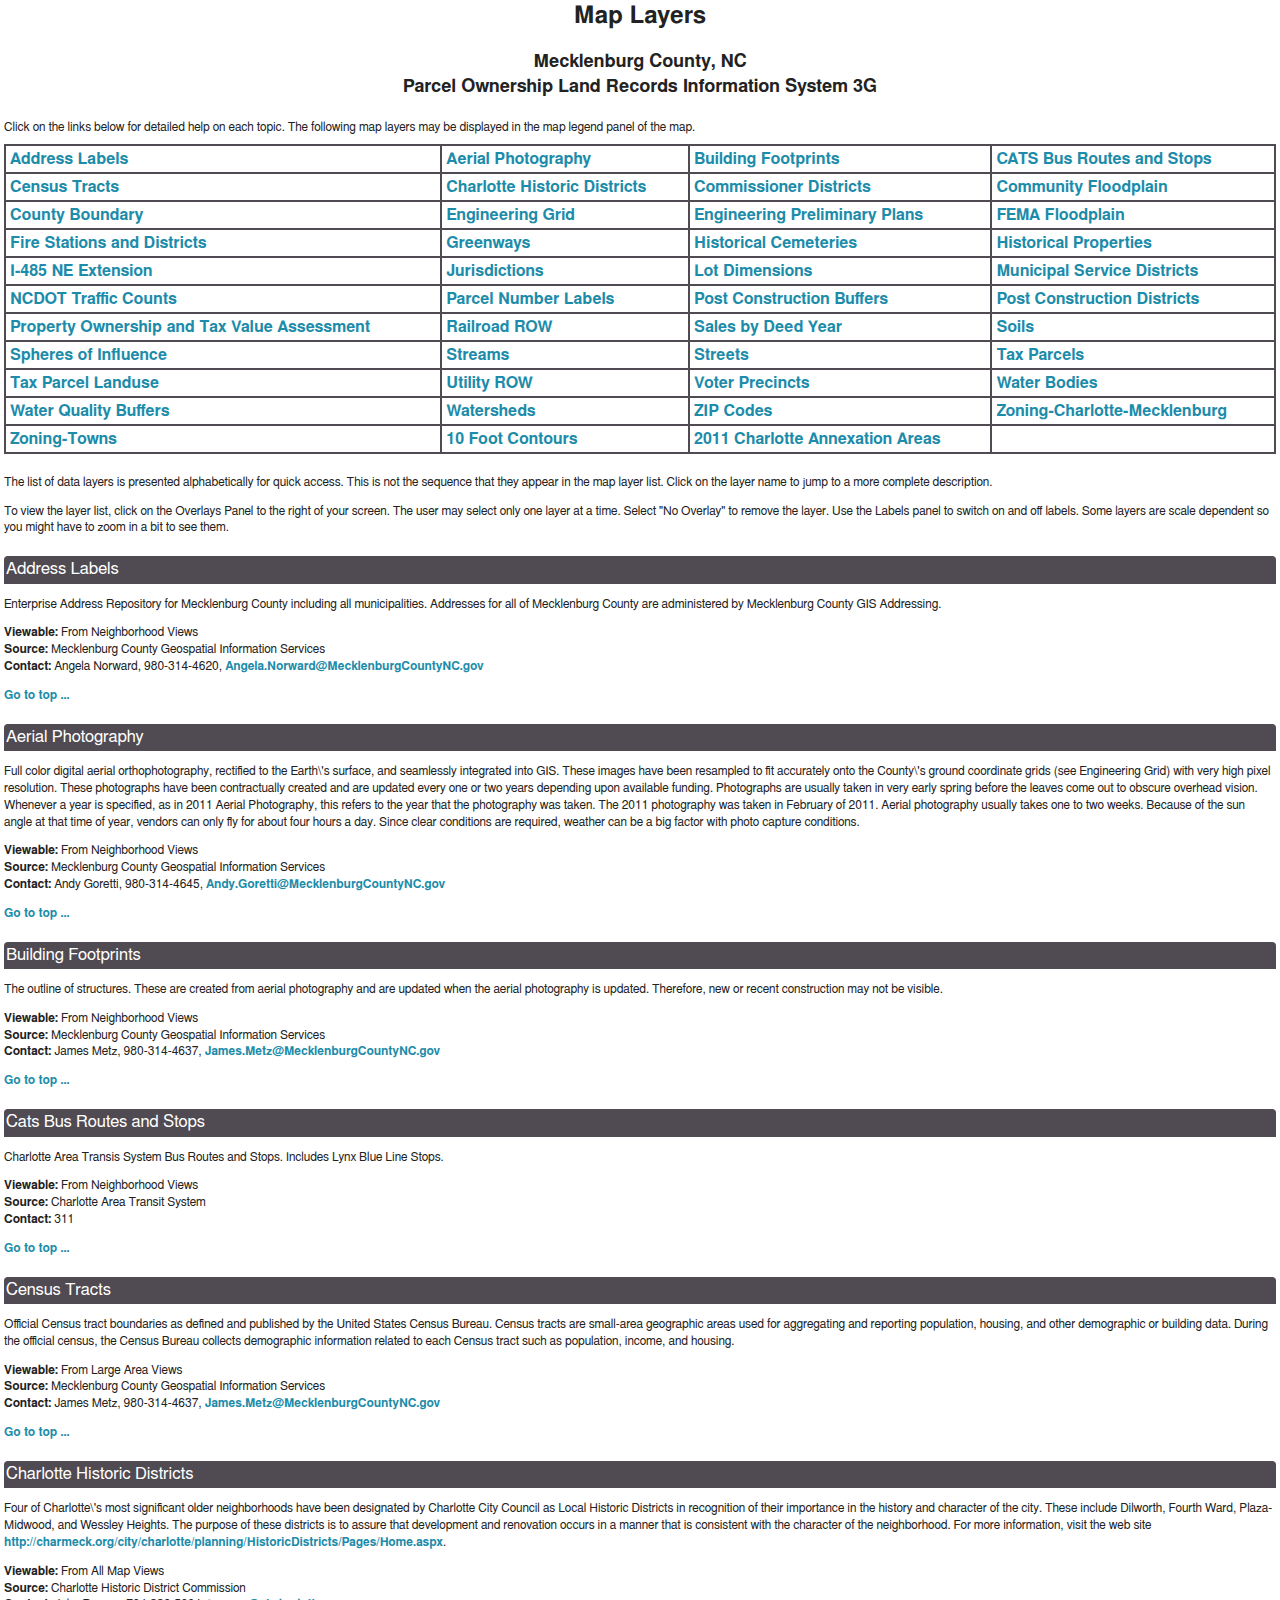
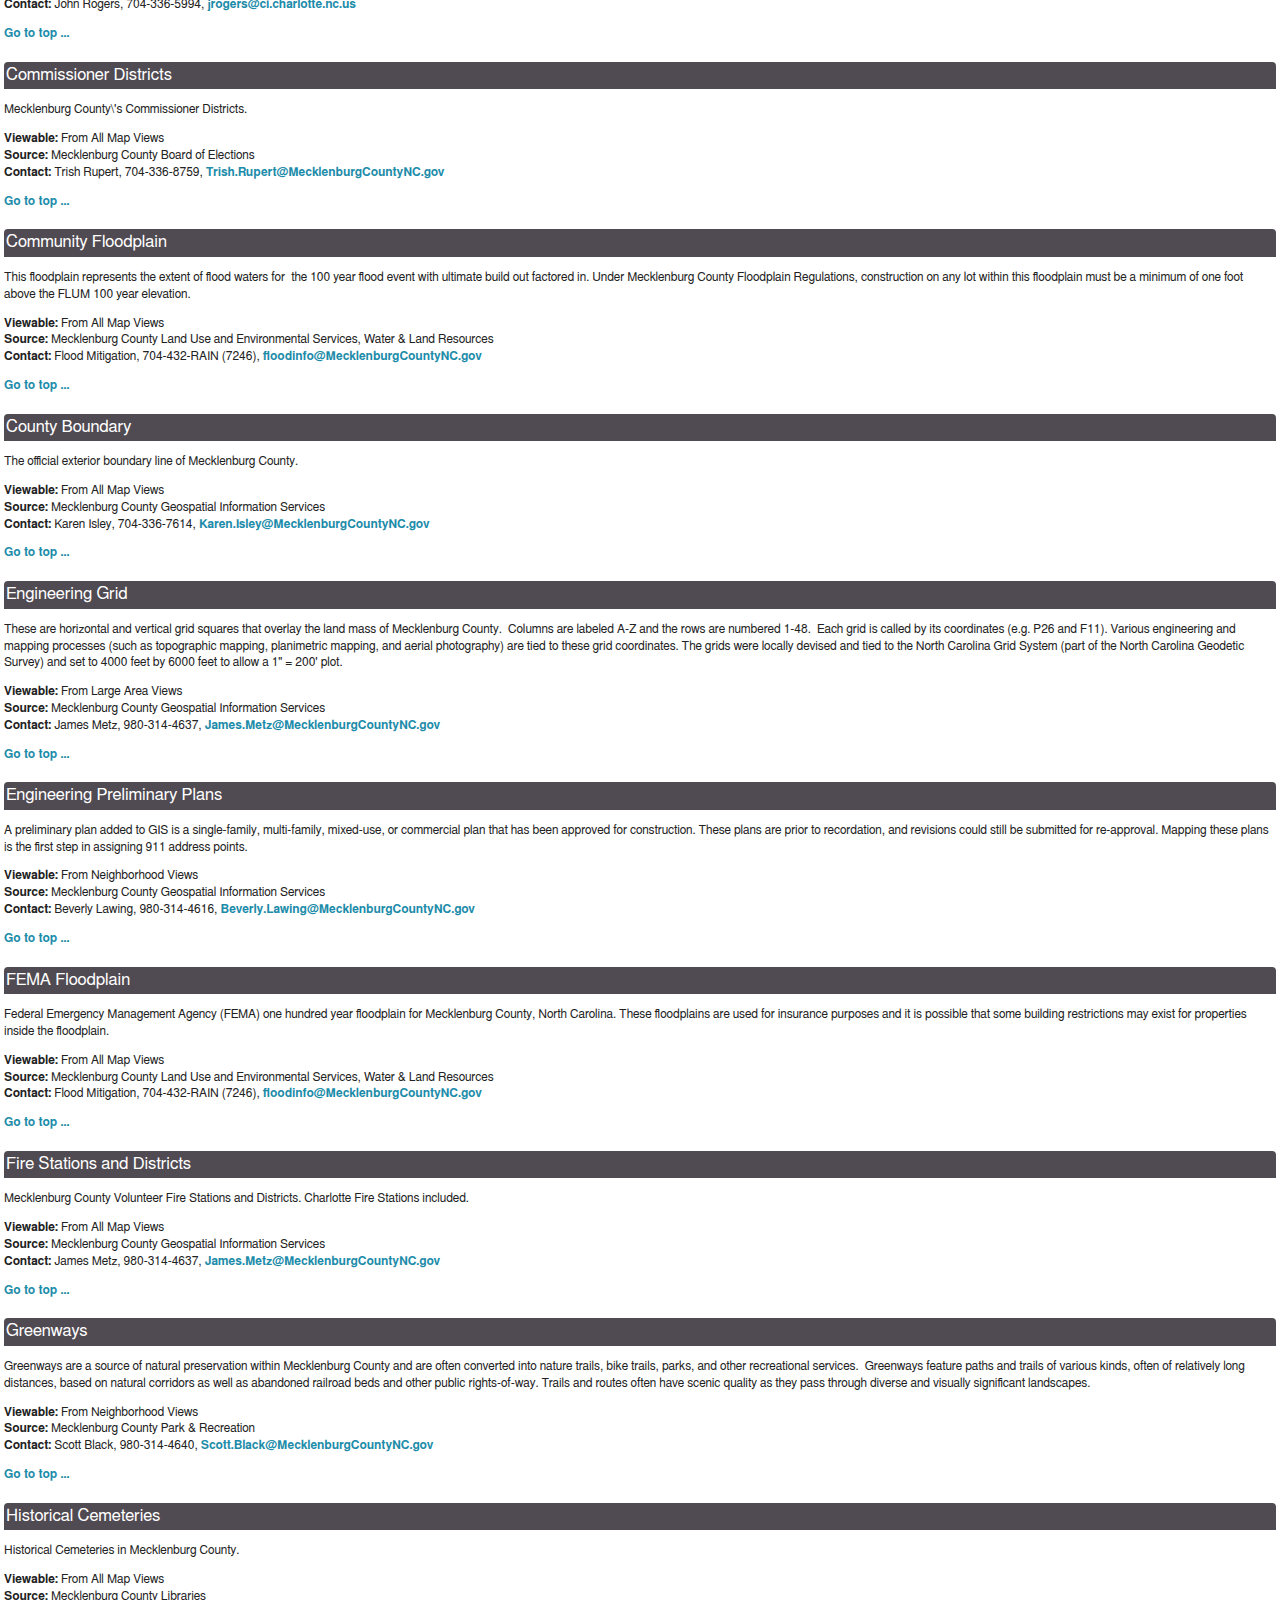
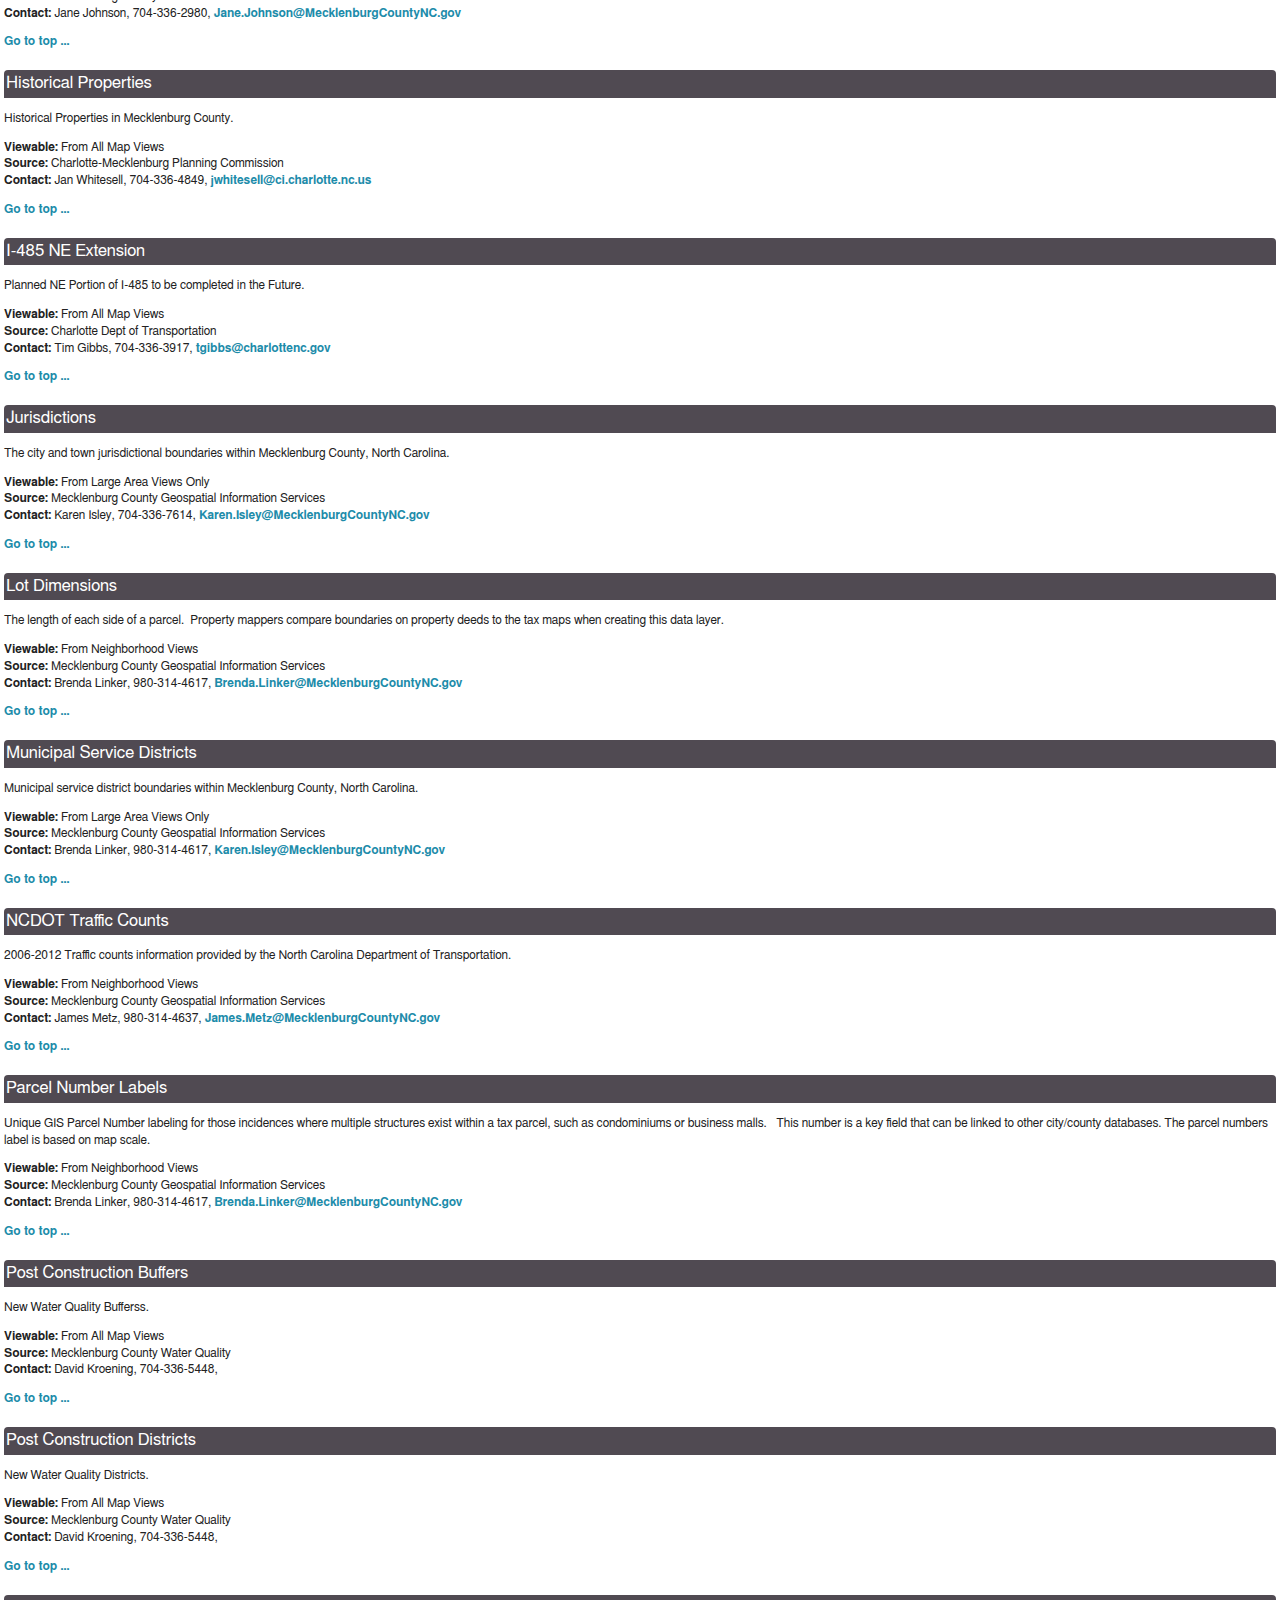
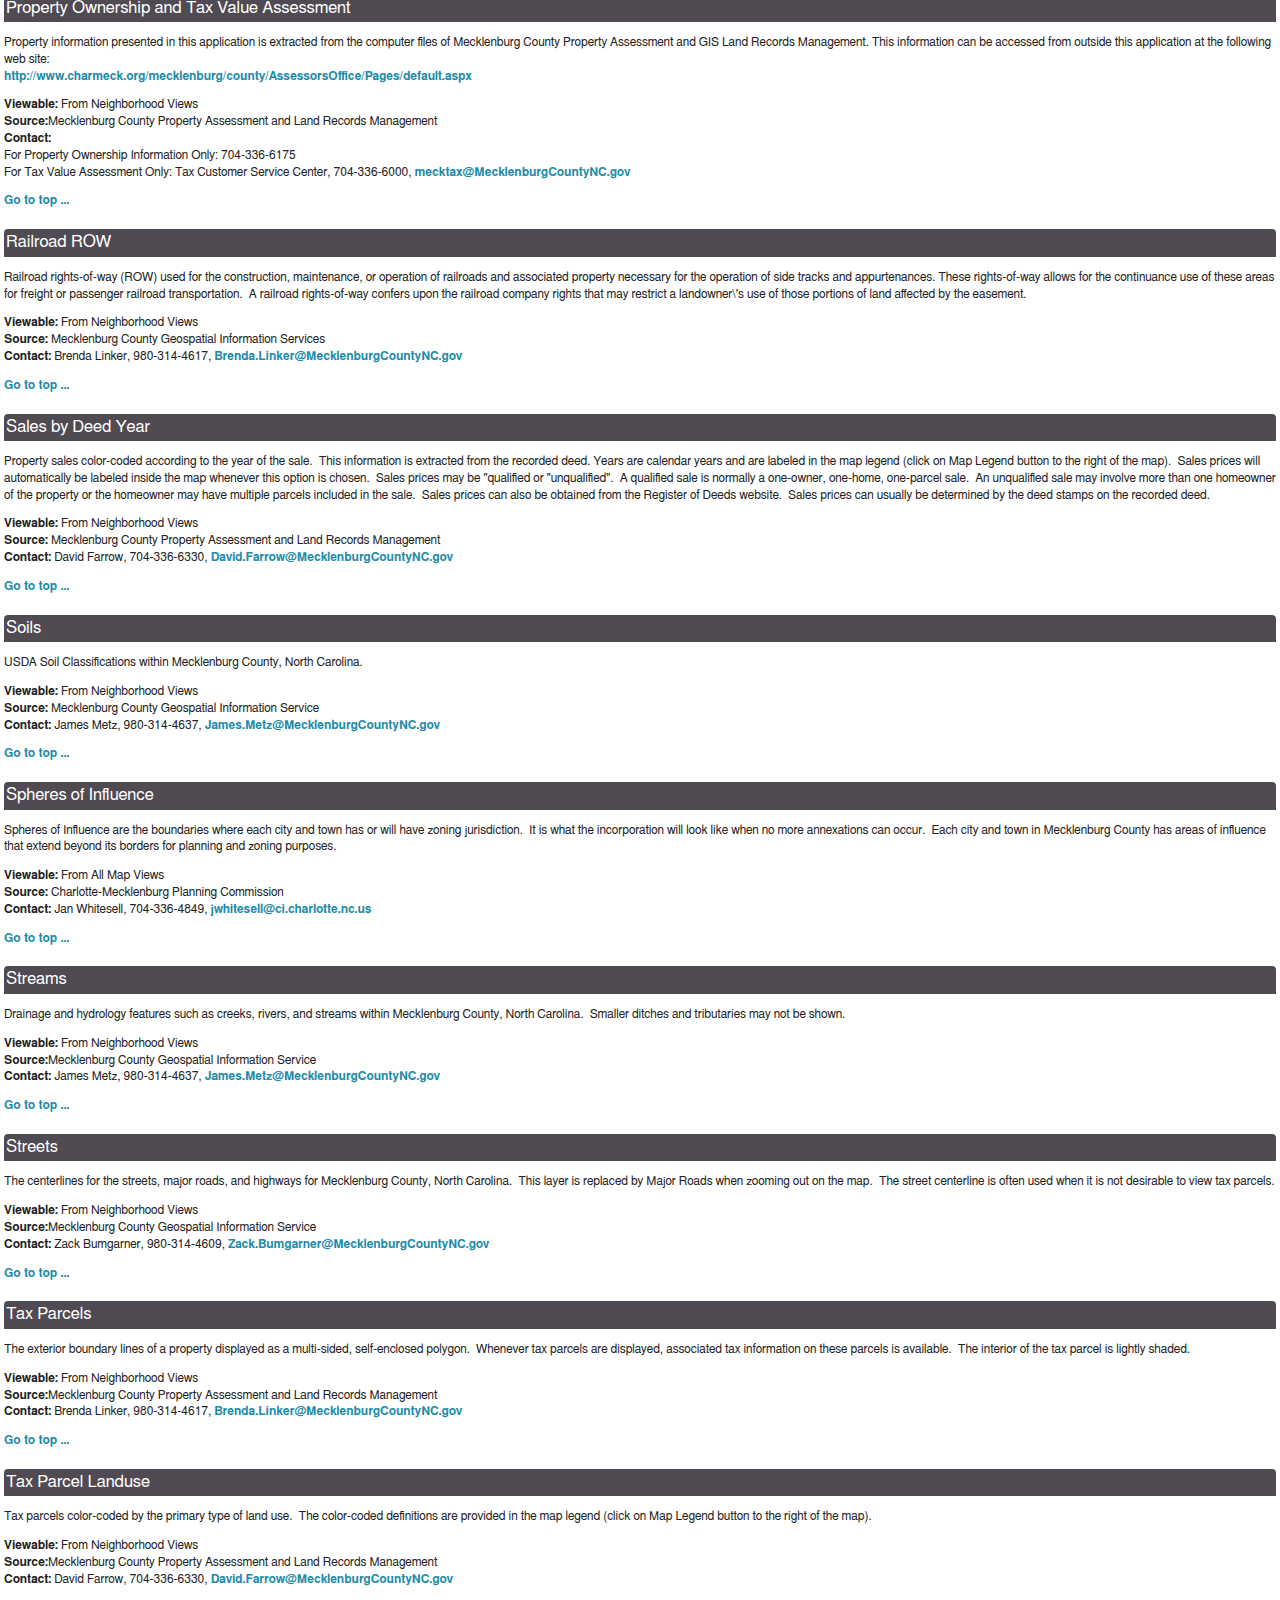
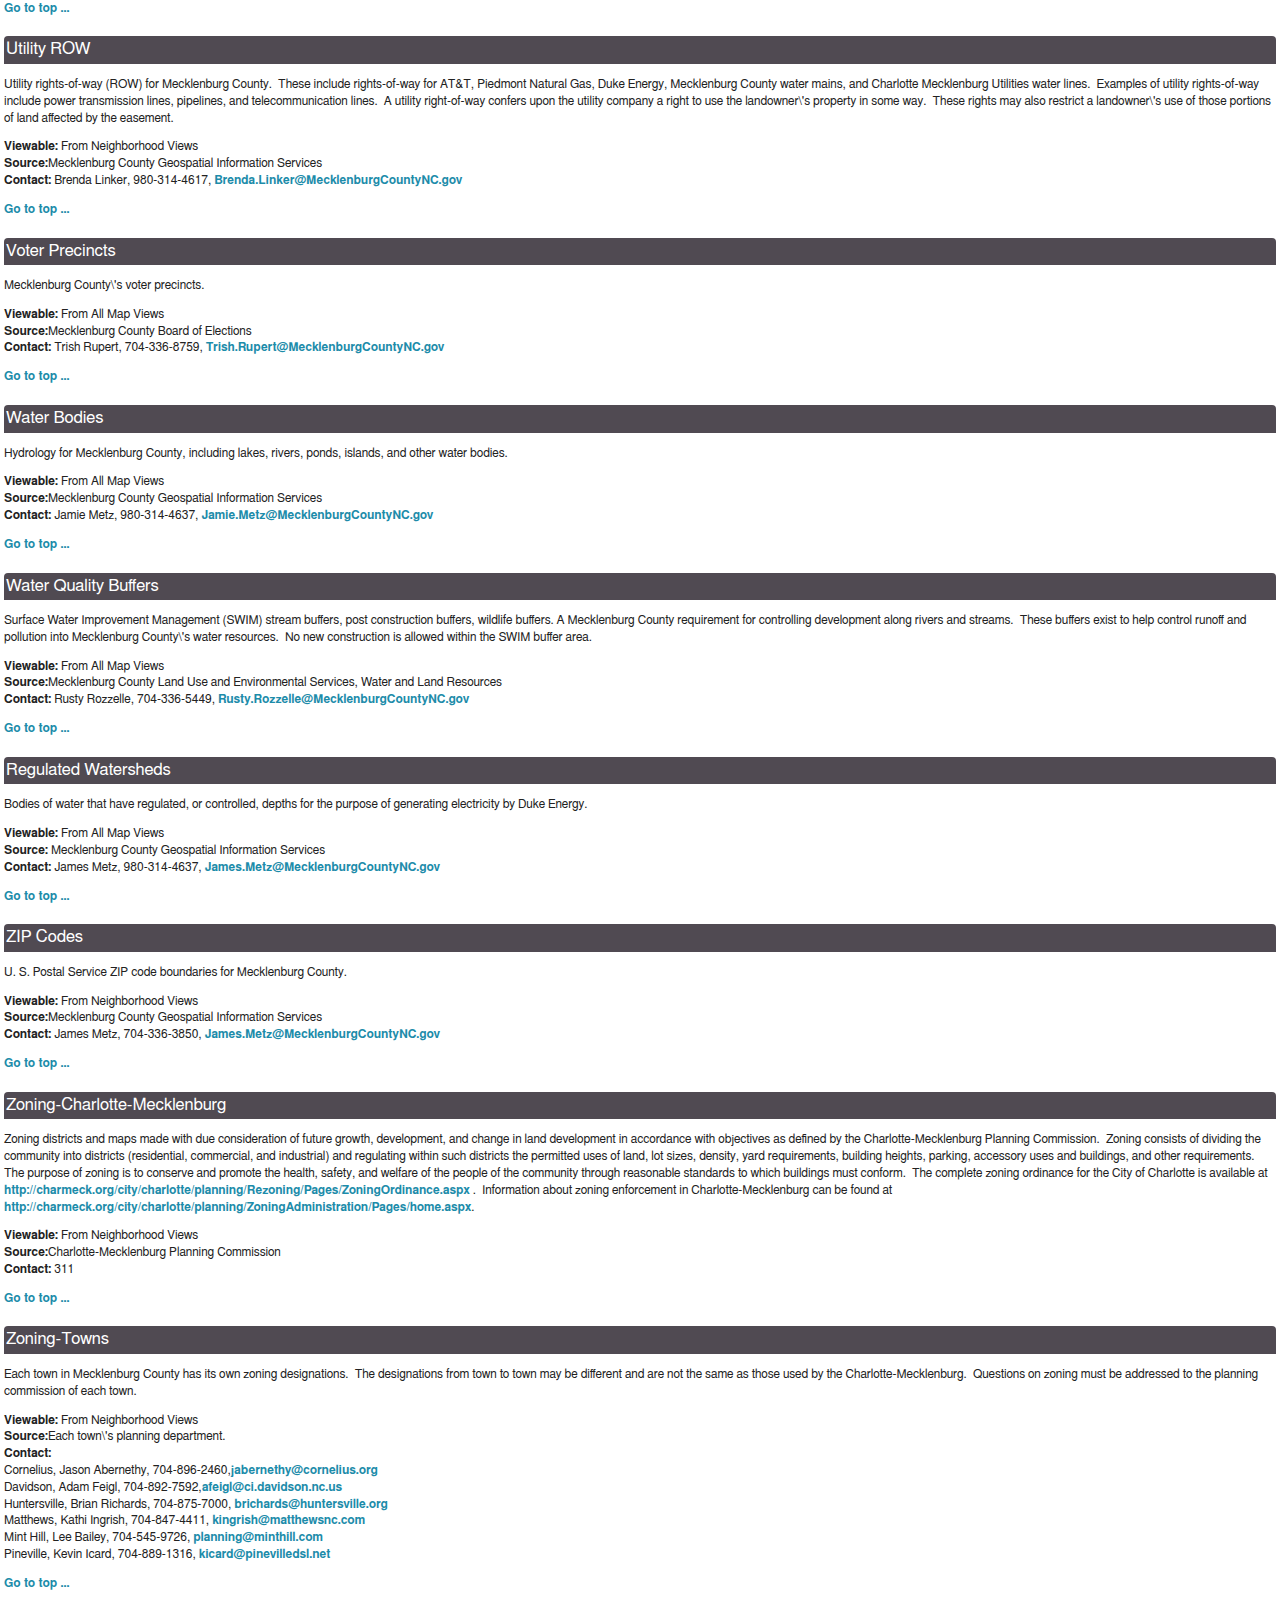
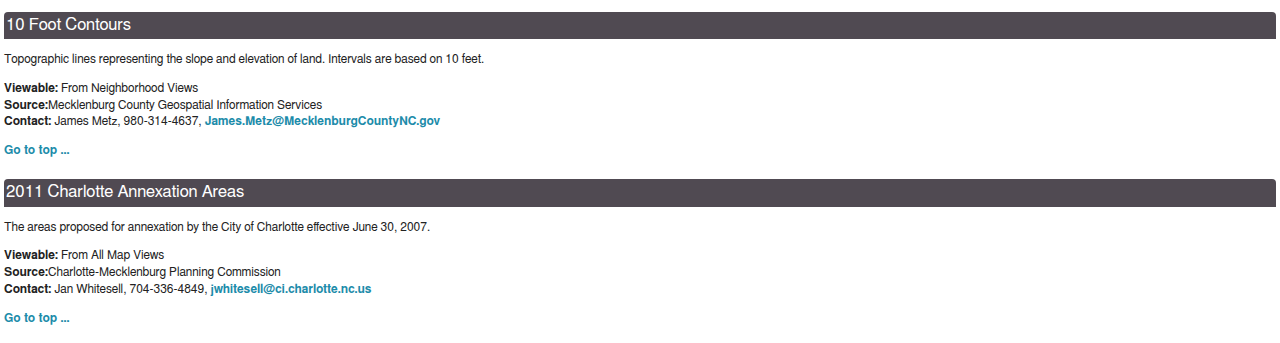
<file: maplayers_dictionary.html>
<html>
	<head>
		<meta charset="utf-8">
		<meta http-equiv="X-UA-Compatible" content="IE=edge,chrome=1">
		<meta name="description" content="Polaris 3G - Property Ownership and Land Records System">
		<meta name="author" content="krishl" >
		<!-- Allow all robots -->	
		<meta content="all" name="robots" />
		<!-- turn off IE image toolbar -->
		<meta content="no" http-equiv="imagetoolbar" />
		<!-- Mobile viewport optimized: j.mp/bplateviewport -->
		<meta name="viewport" content="width=device-width, initial-scale=1.0">
		<title>Map Layers&nbsp;&nbsp; Click on the links below for detailed help on each topic</title>
		<link rel="stylesheet" href="css/main.css?foo=99999" />
		<style>
			body { overflow: auto; }

		</style>
	</head>
	<body>
		<div>
			<div id="heading" class="textcenter">
				<h1>Map Layers</h1>
				<h2>Mecklenburg County, NC<br/>Parcel Ownership Land Records Information System 3G</h2>
			</div>
			<div class="cont">Click on the links below for detailed help on each topic. The following map layers may be displayed in the map legend panel of the map.</div>
			<div class="cont">
				<table class="boxy">
					<tbody>
						<tr>
							<td>
								<a href="#address_labels">Address Labels</a>
							</td>
							<td>
								<a href="#aerials">Aerial Photography</a>
							</td>
							<td>
								<a href="#buildings">Building Footprints</a>
							</td>
							<td>
								<a href="#cats">CATS Bus Routes and Stops</a>
							</td>
						</tr>
						<tr>
							<td>
								<a href="#census">Census Tracts</a>
							</td>
							<td>
								<a href="#historic_dists">Charlotte Historic Districts</a>
							</td>
							<td>
								<a href="#commissioner_districts">Commissioner Districts</a>
							</td>
							<td>
								<a href="#commu_floodplains">Community Floodplain</a>
							</td>
						</tr>
						<tr>
							<td>
								<a href="#county_boundary">County Boundary</a>
							</td>
							<td>
								<a href="#eng_grid">Engineering Grid</a>
							</td>
							<td>
								<a href="#prelim_plans">Engineering Preliminary Plans</a>
							</td>
							<td>
								<a href="#fema_floodplains">FEMA Floodplain</a>
							</td>
						</tr>
						<tr>
							<td>
								<a href="#fire_stations">Fire Stations and Districts</a>
							</td>
							<td>
								<a href="#greenways">Greenways</a>
							</td>
							<td>
								<a href="#historic_cemeteries">Historical Cemeteries</a>
							</td>
							<td>
								<a href="#historic_properties">Historical Properties</a>
							</td>
						</tr>
						<tr>	
							<td>
								<a href="#i485">I-485 NE Extension</a>
							</td>
							<td>
								<a href="#jurisdictions">Jurisdictions</a>
							</td>
							<td>
								<a href="#dims">Lot Dimensions</a>
							</td>
							<td>
								<a href="#municipal_service_districts">Municipal Service Districts</a>
							</td>
						</tr>
						<tr>
							<td>
								<a href="#ncdot_traffic_counts">NCDOT Traffic Counts</a>
							</td>
							<td>
								<a href="#parcel_labels">Parcel Number Labels</a>
							</td>
							<td>
								<a href="#post_construction_buffers">Post Construction Buffers</a>
							</td>
							<td>
								<a href="#post_construction_districts">Post Construction Districts</a>
							</td>
						</tr>
						<tr>
							<td>
								<a href="#prop_ownership_tax_assess">Property Ownership and Tax Value Assessment</a>
							</td>
							<td>
								<a href="#railroad_row">Railroad ROW</a>
							</td>
							<td>
								<a href="#sales_by_deed_year">Sales by Deed Year</a>
							</td>
							<td>
								<a href="#soils">Soils</a>
							</td>
						</tr>	
						<tr>
							<td>
								<a href="#spheres_of_influence">Spheres of Influence</a>
							</td>
							<td>
								<a href="#streams">Streams</a>
							</td>
							<td>
								<a href="#streets">Streets</a>
							</td>
							<td>
								<a href="#tax_parcels">Tax Parcels</a>
							</td>
						</tr>
						<tr>
							<td>
								<a href="#landuse">Tax Parcel Landuse</a>
							</td>
							<td>
								<a href="#utility_row">Utility ROW</a>
							</td>
							<td>
								<a href="#voter_precincts">Voter Precincts</a>
							</td>
							<td>
								<a href="#water_bodies">Water Bodies</a>
							</td>
						</tr>
						<tr>
							<td>
								<a href="#water_quality_buffers">Water Quality Buffers</a>
							</td>
							<td>
								<a href="#watersheds">Watersheds</a>
							</td>
							<td>
								<a href="#zip_codes">ZIP Codes</a>
							</td>
							<td>
								<a href="#zoning_charlotte">Zoning-Charlotte-Mecklenburg</a>
							</td>
						</tr>
						<tr>
							<td>
								<a href="#zoning_towns">Zoning-Towns</a>
							</td>
							<td>
								<a href="#contours">10 Foot Contours</a>
							</td>
							<td>
								<a href="#annex_areas">2011 Charlotte Annexation Areas</a>
							</td>
							<td>
								&nbsp;
							</td>
						</tr>
					</tbody>
				</table>	
			</div>
			<div class="cont">
				<p>
					The  list of data layers is presented alphabetically for quick access. This is not the sequence that 
					they appear in the map layer list. Click on the layer name to jump to a more complete description.
				</p>
				<p>
					To view the layer list, click on the Overlays Panel to the right of your screen. The user may select only one layer 
					at a time. Select "No Overlay" to remove the layer. Use the Labels panel to switch on and off labels. Some layers are 
					scale dependent so you might have to zoom in a bit to see them.
				</p>
			</div>
			<div id="address_labels" class="cont">
				<h4>Address Labels</h4>
				<p>
					Enterprise Address Repository for Mecklenburg County including all municipalities. Addresses for all of Mecklenburg County are administered by Mecklenburg County GIS Addressing.
				<p>
				<p>		
					<b>Viewable:</b> From Neighborhood Views<br/>
					<b>Source:</b> Mecklenburg County Geospatial Information Services<br>
					<b>Contact:</b> Angela Norward, 980-314-4620, <a href="mailto:Angela.Norward@MecklenburgCountyNC.gov">Angela.Norward@MecklenburgCountyNC.gov</a>
				</p>
				<p>
					<a href="#heading">Go to top ...</a>
				</p>
			</div>
			<div id="aerials" class="cont">
				<h4>Aerial Photography</h4>
				<p>
					Full color digital aerial orthophotography, rectified to the Earth\'s surface, and seamlessly integrated into GIS. These 
					images have been resampled to fit accurately onto the County\'s ground coordinate grids (see Engineering Grid) with very 
					high pixel resolution. These photographs have been contractually created and are updated every one or two years 
					depending upon available funding. Photographs are usually taken in very early spring before the leaves come 
					out to obscure overhead vision. Whenever a year is specified, as in 2011 Aerial Photography, this refers to the year 
					that the photography was taken. The 2011 photography was taken in February of 2011. Aerial photography 
					usually takes one to two weeks. Because of the sun angle at that time of year, vendors can only fly for about 
					four hours a day. Since clear conditions are required, weather can be a big factor with photo capture conditions.
				<p>
				<p>		
					<b>Viewable:</b> From Neighborhood Views<br/>
					<b>Source:</b> Mecklenburg County Geospatial Information Services<br>
					<b>Contact:</b> Andy Goretti, 980-314-4645, <a href="mailto:Andy.Goretti@MecklenburgCountyNC.gov">Andy.Goretti@MecklenburgCountyNC.gov</a>
				</p>
				<p>
					<a href="#heading">Go to top ...</a>
				</p>
			</div>
			<div id="buildings" class="cont">
				<h4>Building Footprints</h4>
				<p>
					The outline of structures. These are created from aerial photography and are  updated when the aerial photography 
					is updated. Therefore, new or recent construction may not be visible.
				</p>
				<p>		
					<b>Viewable:</b> From Neighborhood Views<br/>
					<b>Source:</b> Mecklenburg County Geospatial Information Services<br>
					<b>Contact:</b> James Metz, 980-314-4637, <a href="mailto:James.Metz@MecklenburgCountyNC.gov?subject=GIS+Real+Estate+System:+Regulated+Watershed+Issues">James.Metz@MecklenburgCountyNC.gov</a>
				</p>
				<p>
					<a href="#heading">Go to top ...</a>
				</p>
			</div>
			<div id="cats" class="cont">
				<h4>Cats Bus Routes and Stops</h4>
				<p>
					Charlotte Area Transis System Bus Routes and Stops. Includes Lynx Blue Line Stops.
				</p>	
				<p>		
					<b>Viewable:</b> From Neighborhood Views<br/>
					<b>Source:</b> Charlotte Area Transit System<br>
					<b>Contact:</b> 311
				</p>
				<p>
					<a href="#heading">Go to top ...</a>
				</p>
			</div>
			<div id="census" class="cont">
				<h4>Census Tracts</h4>
				<p>
					Official Census tract boundaries as defined and published by the United States Census Bureau. Census tracts are  
					small-area geographic areas used for aggregating and reporting population, housing, and other demographic or 
					building data. During the official census, the Census Bureau collects demographic information related to each 
					Census tract such as population, income, and housing.
				</p>	
				<p>		
					<b>Viewable:</b> From Large Area Views<br/>
					<b>Source:</b> Mecklenburg County Geospatial Information Services<br>
					<b>Contact:</b> James Metz, 980-314-4637, <a href="mailto:James.Metz@MecklenburgCountyNC.gov?subject=GIS+Real+Estate+System:+Regulated+Watershed+Issues">James.Metz@MecklenburgCountyNC.gov</a>
				</p>
				<p>
					<a href="#heading">Go to top ...</a>
				</p>
			</div>
			<div id="historic_dists" class="cont">
				<h4>Charlotte Historic Districts</h4>
				<p>
					Four of Charlotte\'s most significant older neighborhoods have been designated by Charlotte City Council as 
					Local Historic Districts in recognition of their importance in the history and character of the city. These include 
					Dilworth, Fourth Ward, Plaza-Midwood, and Wessley Heights. The purpose of these districts is to assure that 
					development and renovation occurs in a manner that is consistent with the character of the neighborhood. For more 
					information, visit the web site <a href="http://charmeck.org/city/charlotte/planning/HistoricDistricts/Pages/Home.aspx" target="_blank">
					http://charmeck.org/city/charlotte/planning/HistoricDistricts/Pages/Home.aspx</a>.
				</p>
				<p>		
					<b>Viewable:</b> From All Map Views<br/>
					<b>Source:</b> Charlotte Historic District Commission<br>
					<b>Contact:</b> John Rogers, 704-336-5994, <a href="MAILTO:jrogers@ci.charlotte.nc.us">jrogers@ci.charlotte.nc.us</a>
				</p>
				<p>
					<a href="#heading">Go to top ...</a>
				</p>
			</div>
			<div id="commissioner_districts" class="cont">
				<h4>Commissioner Districts</h4>
				<p>
					Mecklenburg County\'s Commissioner Districts.
				</p>
				<p>		
					<b>Viewable:</b> From All Map Views<br/>
					<b>Source:</b> Mecklenburg County Board of Elections<br/>
					<b>Contact:</b> Trish Rupert, 704-336-8759, <a href="MAILTO:Trish.Rupert@MecklenburgCountyNC.gov">Trish.Rupert@MecklenburgCountyNC.gov</a>
				</p>
				<p>
					<a href="#heading">Go to top ...</a>
				</p>
			</div>
			<div id="commu_floodplains" class="cont">
				<h4>Community Floodplain</h4>
				<p>
					This floodplain represents the extent of flood waters for&nbsp; the 100 year flood event with ultimate build out 
					factored in. Under Mecklenburg County Floodplain Regulations, construction on any lot within this floodplain 
					must be a minimum of one foot above the FLUM 100 year elevation.
				</p>
				<p>
					<b>Viewable:</b> From All Map Views<br/>
					<b>Source:</b> Mecklenburg County Land Use and Environmental Services, Water &amp; Land Resources<br>
					<b>Contact:</b> Flood Mitigation, 704-432-RAIN (7246), <a href="mailto:floodinfo@MecklenburgCountyNC.gov?subject=GIS+Real+Estate+System:+Floodplain+Issues">floodinfo@MecklenburgCountyNC.gov</a>
				</p>
				<p>
					<a href="#heading">Go to top ...</a>
				</p>
			</div>
			<div id="county_boundary" class="cont">
				<h4>County Boundary</h4>
				<p>
					The official exterior boundary line of Mecklenburg County.
				</p>
				<p>		
					<b>Viewable:</b> From All Map Views<br/>
					<b>Source:</b> Mecklenburg County Geospatial Information Services<br>
					<b>Contact:</b> Karen Isley, 704-336-7614, <a href="mailto:Karen.Isley@MecklenburgCountyNC.gov?subject=GIS+Real+Estate+System:+County+Boundary+Issues">Karen.Isley@MecklenburgCountyNC.gov</a>
				</p>	
				<p>
					<a href="#heading">Go to top ...</a>
				</p>
			</div>
			<div id="eng_grid" class="cont">
				<h4>Engineering Grid</h4>
				<p>
					These are horizontal and vertical grid squares that overlay the land mass of 
					Mecklenburg County.&nbsp; Columns are labeled A-Z and the rows are numbered 
					1-48.&nbsp; Each grid is called by its coordinates (e.g. P26 and F11).  
					Various engineering and mapping processes (such as topographic mapping, 
					planimetric mapping, and aerial photography) are tied to these grid coordinates.  
					The grids were locally devised and tied to the North Carolina Grid System (part 
					of the North Carolina Geodetic Survey) and set to 4000 feet by 6000 feet to 
					allow a 1&quot; = 200' plot.
				</p>
				<p>
					<b>Viewable:</b> From Large Area Views<br/>
					<b>Source:</b> Mecklenburg County Geospatial Information Services<br>
					<b>Contact:</b> James Metz, 980-314-4637, <a href="mailto:James.Metz@MecklenburgCountyNC.gov?subject=GIS+Real+Estate+System:+Regulated+Watershed+Issues">James.Metz@MecklenburgCountyNC.gov</a>
				</p>
				<p>
					<a href="#heading">Go to top ...</a>
				</p>
			</div>
			<div id="prelim_plans" class="cont">
				<h4>Engineering Preliminary Plans</h4>
				<p>
					A preliminary plan added to GIS is a single-family, multi-family, mixed-use, or commercial plan that has been 
					approved for construction. These plans are prior to recordation, and revisions could still be submitted for 
					re-approval. Mapping these plans is the first step in assigning 911 address points.
				</p>
				<p>
					<b>Viewable:</b> From Neighborhood Views<br/>
					<b>Source:</b> Mecklenburg County Geospatial Information Services<br>
					<b>Contact:</b> Beverly Lawing, 980-314-4616, <a href="mailto:Beverly.Lawing@MecklenburgCountyNC.gov">Beverly.Lawing@MecklenburgCountyNC.gov</a>
				</p>				
				<p>
					<a href="#heading">Go to top ...</a>
				</p>
			</div>
			<div id="fema_floodplains" class="cont">
				<h4>FEMA Floodplain</h4>
				<p>	
					Federal Emergency Management Agency (FEMA) one hundred year floodplain for Mecklenburg County, North Carolina.  
					These floodplains are used for insurance purposes and it is possible that some building restrictions may exist 
					for properties inside the floodplain.
				</p>	
				<p>		
					<b>Viewable:</b> From All Map Views<br/>
					<b>Source:</b> Mecklenburg County Land Use and Environmental Services, Water &amp; Land Resources<br>
					<b>Contact:</b> Flood Mitigation, 704-432-RAIN (7246), <a href="mailto:floodinfo@MecklenburgCountyNC.gov?subject=GIS+Real+Estate+System:+Floodplain+Issues">floodinfo@MecklenburgCountyNC.gov</a>
				</p>		
				<p>
					<a href="#heading">Go to top ...</a>
				</p>
			</div>
			<div id="fire_stations" class="cont">
				<h4>Fire Stations and Districts</h4>
				<p>	
					Mecklenburg County Volunteer Fire Stations and Districts. Charlotte Fire Stations included.
				</p>	
				<p>		
					<b>Viewable:</b> From All Map Views<br/>
					<b>Source:</b> Mecklenburg County Geospatial Information Services<br>
					<b>Contact:</b> James Metz, 980-314-4637, <a href="mailto:James.Metz@MecklenburgCountyNC.gov">James.Metz@MecklenburgCountyNC.gov</a>
				</p>		
				<p>
					<a href="#heading">Go to top ...</a>
				</p>
			</div>
			<!--<div id="foreclosures" class="cont">
				<h4>Foreclosures</h4>
				<p>	
					'Tax Parcels identified as foreclosures based on most recent deed recordation.
				</p>	
				<p>		
					<b>Viewable:</b> From Neighborhood Views<br/>
					<b>Source:</b> Mecklenburg County Geospatial Information Services<br>
					<b>Contact:</b>  Brenda Linker, 980-314-4617, <a href="mailto:Brenda.Linker@MecklenburgCountyNC.gov">Brenda.Linker@MecklenburgCountyNC.gov</a>
				</p>		
				<p>
					<a href="#heading">Go to top ...</a>
				</p>
			</div>-->
			<div id="greenways" class="cont">
				<h4>Greenways</h4>
				<p>
					Greenways are a source of natural preservation within Mecklenburg County and are 
					often converted into nature trails, bike trails, parks, and other recreational 
					services.&nbsp; Greenways feature paths and trails of various kinds, often of 
					relatively long distances, based on natural corridors as well as abandoned 
					railroad beds and other public rights-of-way. Trails and routes often have 
					scenic quality as they pass through diverse and visually significant landscapes.
				</p>	
				<p>		
					<b>Viewable:</b> From Neighborhood Views<br/>
					<b>Source:</b> Mecklenburg County Park &amp; Recreation<br>
					<b>Contact:</b> Scott Black, 980-314-4640, <a href="mailto:Scott.Black@MecklenburgCountyNC.gov">Scott.Black@MecklenburgCountyNC.gov</a>
				</p>		
				<p>
					<a href="#heading">Go to top ...</a>
				</p>
			</div>
			<div id="historic_cemeteries" class="cont">
				<h4>Historical Cemeteries</h4>
				<p>
					Historical Cemeteries in Mecklenburg County.
				</p>
				<p>		
					<b>Viewable:</b> From All Map Views<br/>
					<b>Source:</b> Mecklenburg County Libraries<br>
					<b>Contact:</b> Jane Johnson, 704-336-2980, <a href="mailto:Jane.Johnson@MecklenburgCountyNC.gov">Jane.Johnson@MecklenburgCountyNC.gov</a>
				</p>
				<p>
					<a href="#heading">Go to top ...</a>
				</p>
			</div>
			<div id="historic_properties" class="cont">
				<h4>Historical Properties</h4>
				<p>
					Historical Properties in Mecklenburg County.
				</p>	
				<p>		
					<b>Viewable:</b> From All Map Views<br/>
					<b>Source:</b> Charlotte-Mecklenburg Planning Commission<br>
					<b>Contact:</b> Jan Whitesell, 704-336-4849, <a href="mailto:jwhitesell@ci.charlotte.nc.us">jwhitesell@ci.charlotte.nc.us</a>
				</p>
				<p>
					<a href="#heading">Go to top ...</a>
				</p>
			</div>
			<div id="i485" class="cont">
				<h4>I-485 NE Extension</h4>
				<p>
					Planned NE Portion of I-485 to be completed in the Future.
				</p>	
				<p>		
					<b>Viewable:</b> From All Map Views<br/>
					<b>Source:</b> Charlotte Dept of Transportation<br>
					<b>Contact:</b> Tim Gibbs, 704-336-3917, <a href="mailto:tgibbs@charlottenc.gov">tgibbs@charlottenc.gov</a>
				</p>	
				<p>
					<a href="#heading">Go to top ...</a>
				</p>
			</div>
			<div id="jurisdictions" class="cont">
				<h4>Jurisdictions</h4>
				<p>
					The city and town jurisdictional boundaries within Mecklenburg County, North Carolina.
				</p>
				<p>		
					<b>Viewable:</b> From Large Area Views&nbsp;Only<br/>
					<b>Source:</b> Mecklenburg County Geospatial Information Services<br>
					<b>Contact:</b> Karen Isley, 704-336-7614, <a href="mailto:Karen.Isley@MecklenburgCountyNC.gov?subject=GIS+Real+Estate+System:+County+Jurisdiction+Issues">Karen.Isley@MecklenburgCountyNC.gov</a>
				</p>					
				<p>
					<a href="#heading">Go to top ...</a>
				</p>
			</div>
			<div id="dims" class="cont">
				<h4>Lot Dimensions</h4>
				<p>
					The length of each side of a parcel.&nbsp; Property mappers compare 
					boundaries on property deeds to the tax maps when creating this data layer.
				</p>	
				<p>		
					<b>Viewable:</b> From Neighborhood Views<br/>
					<b>Source:</b> Mecklenburg County Geospatial Information Services<br>
					<b>Contact:</b> Brenda Linker, 980-314-4617, <a href="mailto:Brenda.Linker@MecklenburgCountyNC.gov?subject=GIS+Real+Estate+System:+I-485+Corridor">Brenda.Linker@MecklenburgCountyNC.gov</a>
				</p>	
				<p>
					<a href="#heading">Go to top ...</a>
				</p>
			</div>
			<div id="municipal_service_districts" class="cont">
				<h4>Municipal Service Districts</h4>
				<p>
					Municipal service district boundaries within Mecklenburg County, North Carolina.
				</p>	
				<p>		
					<b>Viewable:</b> From Large Area Views Only<br/>
					<b>Source:</b> Mecklenburg County Geospatial Information Services<br>
					<b>Contact:</b> Brenda Linker, 980-314-4617, <a href="mailto:Karen.Isley@MecklenburgCountyNC.gov">Karen.Isley@MecklenburgCountyNC.gov</a>
				</p>	
				<p>
					<a href="#heading">Go to top ...</a>
				</p>
			</div>
			<div id="ncdot_traffic_counts" class="cont">
				<h4>NCDOT Traffic Counts</h4>
				<p>
					2006-2012 Traffic counts information provided by the North Carolina Department of Transportation.
				</p>	
				<p>		
					<b>Viewable:</b> From Neighborhood Views<br/>
					<b>Source:</b> Mecklenburg County Geospatial Information Services<br>
					<b>Contact:</b> James Metz, 980-314-4637, <a href="mailto: James.Metz@MecklenburgCountyNC.gov"> James.Metz@MecklenburgCountyNC.gov</a>
				</p>	
				<p>
					<a href="#heading">Go to top ...</a>
				</p>
			</div>
			<div id="parcel_labels" class="cont">
				<h4>Parcel Number Labels</h4>
				<p>
					Unique GIS Parcel Number labeling for those incidences where multiple 
					structures exist within a tax parcel, such as condominiums or business malls.&nbsp;&nbsp; This number is a key 
					field that can be linked to other city/county databases. The parcel numbers 
					label is based on map scale.
				</p>
				<p>		
					<b>Viewable:</b> From Neighborhood Views<br/>
					<b>Source:</b> Mecklenburg County Geospatial Information Services<br>
					<b>Contact:</b> Brenda Linker, 980-314-4617, <a href="mailto:Brenda.Linker@MecklenburgCountyNC.gov?subject=GIS+Real+Estate+System:+I-485+Corridor">Brenda.Linker@MecklenburgCountyNC.gov</a>
				</p>					
				<p>
					<a href="#heading">Go to top ...</a>
				</p>
			</div>
			<div id="post_construction_buffers" class="cont">
				<h4>Post Construction Buffers</h4>
				<p>
					New Water Quality Bufferss.
				</p>	
				<p>		
					<b>Viewable:</b> From All Map Views<br/>
					<b>Source:</b> Mecklenburg County Water Quality<br>
					<b>Contact:</b> David Kroening, 704-336-5448, <a href="MAILTO:David.Kroening@MecklenburgCountyNC.gov">
				</p>	
				<p>
					<a href="#heading">Go to top ...</a>
				</p>
			</div>
			<div id="post_construction_districts" class="cont">
				<h4>Post Construction Districts</h4>
				<p>
					New Water Quality Districts.
				</p>	
				<p>		
					<b>Viewable:</b> From All Map Views<br/>
					<b>Source:</b> Mecklenburg County Water Quality<br>
					<b>Contact:</b> David Kroening, 704-336-5448, <a href="MAILTO:David.Kroening@MecklenburgCountyNC.gov">
				</p>	
				<p>
					<a href="#heading">Go to top ...</a>
				</p>
			</div>
			<div id="prop_ownership_tax_assess" class="cont">
				<h4>Property Ownership and Tax Value Assessment</h4>
				<p>
					Property information presented in this application is extracted from the computer files of Mecklenburg County Property Assessment and GIS Land Records Management. This information can be accessed from outside this application at the following web site:  
					<br/><a href="http://www.charmeck.org/mecklenburg/county/AssessorsOffice/Pages/default.aspx" target="_blank">http://www.charmeck.org/mecklenburg/county/AssessorsOffice/Pages/default.aspx</a> 
				</p>	
				<p>
					<b>Viewable:</b> From Neighborhood Views<br/>
					<b>Source:</b>Mecklenburg County Property Assessment and Land Records Management<br/>
					<b>Contact:</b><br/>
					For Property Ownership Information Only: 704-336-6175<br/>
					For Tax Value Assessment Only: Tax Customer Service Center, 704-336-6000, <a href="mailto:mecktax@MecklenburgCountyNC.gov">mecktax@MecklenburgCountyNC.gov</a>
				</p>
				<p>
					<a href="#heading">Go to top ...</a>
				</p>
			</div>
			<div id="railroad_row" class="cont">
				<h4>Railroad ROW</h4>
				<p>
					Railroad rights-of-way (ROW) used for the construction, maintenance, or operation 
					of railroads and associated property necessary for the operation of side tracks 
					and appurtenances. These rights-of-way allows for the continuance use of these 
					areas for freight or passenger railroad transportation.&nbsp; A railroad 
					rights-of-way confers upon the railroad company rights that may restrict a 
					landowner\'s use of those portions of land affected by the easement.
				</p>
				<p>		
					<b>Viewable:</b> From Neighborhood Views<br/>
					<b>Source:</b> Mecklenburg County Geospatial Information Services<br>
					<b>Contact:</b> Brenda Linker, 980-314-4617, <a href="mailto:Brenda.Linker@MecklenburgCountyNC.gov?subject=GIS+Real+Estate+System:+Jurisdiction+Boundary+Issues">Brenda.Linker@MecklenburgCountyNC.gov</a>
				</p>					
				<p>
					<a href="#heading">Go to top ...</a>
				</p>
			</div>	
			<div id="sales_by_deed_year" class="cont">
				<h4>Sales by Deed Year</h4>
				<p>
					Property sales color-coded according to the year of the sale.&nbsp; This 
					information is extracted from the recorded deed. Years are calendar years and are labeled in the map 
					legend (click on Map Legend button to the right of the map).&nbsp; Sales prices will 
					automatically be labeled inside the map whenever this option is chosen.&nbsp; Sales 
					prices may be &quot;qualified or &quot;unqualified&quot;.&nbsp; A qualified sale is normally a 
					one-owner, one-home, one-parcel sale.&nbsp; An unqualified sale may involve more than 
					one homeowner of the property or the homeowner may have multiple parcels 
					included in the sale.&nbsp; Sales prices can also be obtained from the Register of 
					Deeds website.&nbsp; Sales prices can usually be determined by the deed stamps on the 
					recorded deed.
				<p>
					<b>Viewable:</b> From Neighborhood Views<br/>
					<b>Source:</b> Mecklenburg County Property Assessment and Land Records Management<br>
					<b>Contact:</b> David Farrow, 704-336-6330, <a href="mailto:David.Farrow@MecklenburgCountyNC.gov?subject=GIS+Real+Estate+System:+Sales+By+Deed+Year">David.Farrow@MecklenburgCountyNC.gov</a>
				</p>
				<p>
					<a href="#heading">Go to top ...</a>
				</p>
			</div>	
			<div id="soils" class="cont">
				<h4>Soils</h4>
				<p>
					USDA Soil Classifications within Mecklenburg County, North Carolina.
				</p>
				<p>
					<b>Viewable:</b> From Neighborhood Views<br/>
					<b>Source:</b> Mecklenburg County Geospatial Information Service<br>
					<b>Contact:</b>  James Metz, 980-314-4637, <a href="MAILTO:James.Metz@MecklenburgCountyNC.gov">James.Metz@MecklenburgCountyNC.gov</a>
				</p>
				<p>
					<a href="#heading">Go to top ...</a>
				</p>
			</div>				
			<div id="spheres_of_influence" class="cont">
				<h4>Spheres of Influence</h4>
				<p>
					Spheres of Influence are the boundaries where each city and town has or will 
					have zoning jurisdiction.&nbsp; It is what the incorporation will look like when no 
					more annexations can occur.&nbsp; Each city and town in Mecklenburg County has 
					areas of influence that extend beyond its borders for planning and zoning purposes.
				</p>
				<p>
					<b>Viewable:</b> From All Map Views<br/>
					<b>Source:</b> Charlotte-Mecklenburg Planning Commission<br>
					<b>Contact:</b> Jan Whitesell, 704-336-4849, <a href="MAILTO:jwhitesell@ci.charlotte.nc.us">jwhitesell@ci.charlotte.nc.us</a>
				</p>
				<p>
					<a href="#heading">Go to top ...</a>
				</p>
			</div>	
			<div id="streams" class="cont">
				<h4>Streams</h4>
				<p>
					Drainage and hydrology features such as creeks, rivers, and streams within 
					Mecklenburg County, North Carolina.&nbsp; Smaller ditches and tributaries may 
					not be shown.
				</p>
				<p>
					<b>Viewable:</b> From Neighborhood Views<br/>
					<b>Source:</b>Mecklenburg County Geospatial Information Service<br>
					<b>Contact:</b> James Metz, 980-314-4637, <a href="mailto:James.Metz@MecklenburgCountyNC.gov?subject=GIS+Real+Estate+System:+Regulated+Watershed+Issues">James.Metz@MecklenburgCountyNC.gov</a>
				</p>
				<p>
					<a href="#heading">Go to top ...</a>
				</p>
			</div>
			<div id="streets" class="cont">
				<h4>Streets</h4>
				<p>
					The centerlines for the streets, major roads, and highways for Mecklenburg County, North Carolina.&nbsp; 
					This layer is replaced by Major Roads when zooming out on the map.&nbsp; The street centerline is often 
					used when it is not desirable to view tax parcels.
				</p>
				<p>
					<b>Viewable:</b> From Neighborhood Views<br/>
					<b>Source:</b>Mecklenburg County Geospatial Information Service<br>
					<b>Contact:</b> Zack Bumgarner, 980-314-4609, <a href="mailto:Zack.Bumgarner@MecklenburgCountyNC.gov">Zack.Bumgarner@MecklenburgCountyNC.gov</a>
				</p>
				<p>
					<a href="#heading">Go to top ...</a>
				</p>
			</div>	
			<div id="tax_parcels" class="cont">
				<h4>Tax Parcels</h4>
				<p>
					The exterior boundary lines of a property displayed as a multi-sided, 
					self-enclosed polygon.&nbsp; Whenever tax parcels are displayed, associated tax 
					information on these parcels is available.&nbsp; The interior of the tax parcel 
					is lightly shaded.
				</p>
				<p>
					<b>Viewable:</b> From Neighborhood Views<br/>
					<b>Source:</b>Mecklenburg County Property Assessment and Land Records Management<br>
					<b>Contact:</b> Brenda Linker, 980-314-4617, <a href="mailto:Brenda.Linker@MecklenburgCountyNC.gov?subject=GIS+Real+Estate+System:+Jurisdiction+Boundary+Issues">Brenda.Linker@MecklenburgCountyNC.gov</a>
				</p>
				<p>
					<a href="#heading">Go to top ...</a>
				</p>
			</div>				
			<div id="landuse" class="cont">
				<h4>Tax Parcel Landuse</h4>
				<p>
					Tax parcels color-coded by the primary type of land use.&nbsp; The color-coded definitions are provided in the map 
					legend (click on Map Legend button to the right of the map).
				</p>	
				<p>
					<b>Viewable:</b> From Neighborhood Views<br/>
					<b>Source:</b>Mecklenburg County Property Assessment and Land Records Management<br>
					<b>Contact:</b> David Farrow, 704-336-6330, <a href="mailto:David.Farrow@MecklenburgCountyNC.gov?subject=GIS+Real+Estate+System:+Tax+Parcel+Landuse">David.Farrow@MecklenburgCountyNC.gov</a>
				</p>
				<p>
					<a href="#heading">Go to top ...</a>
				</p>
			</div>	
			<div id="utility_row" class="cont">
				<h4>Utility ROW</h4>
				<p>
					Utility rights-of-way (ROW) for Mecklenburg County.&nbsp; These include rights-of-way 
					for AT&amp;T, Piedmont Natural Gas, Duke Energy, Mecklenburg County 
					water mains, and Charlotte Mecklenburg Utilities water lines.&nbsp; Examples of 
					utility rights-of-way include power transmission lines, pipelines, and 
					telecommunication lines.&nbsp; A utility right-of-way confers upon the utility 
					company a right to use the landowner\'s property in some way.&nbsp; These rights 
					may also restrict a landowner\'s use of those portions of land affected by the 
					easement.
				</p>
				<p>
					<b>Viewable:</b> From Neighborhood Views<br/>
					<b>Source:</b>Mecklenburg County Geospatial Information Services<br>
					<b>Contact:</b> Brenda Linker, 980-314-4617, <a href="mailto:Brenda.Linker@MecklenburgCountyNC.gov?subject=GIS+Real+Estate+System:+Jurisdiction+Boundary+Issues">Brenda.Linker@MecklenburgCountyNC.gov</a>
				</p>
				<p>
					<a href="#heading">Go to top ...</a>
				</p>
			</div>
			<div id="voter_precincts" class="cont">
				<h4>Voter Precincts</h4>
				<p>
					Mecklenburg County\'s voter precincts.
				</p>	
				<p>
					<b>Viewable:</b> From All Map Views<br/>
					<b>Source:</b>Mecklenburg County Board of Elections<br>
					<b>Contact:</b> Trish Rupert, 704-336-8759, <a href="MAILTO:Trish.Rupert@MecklenburgCountyNC.gov">Trish.Rupert@MecklenburgCountyNC.gov</a>
				</p>
				<p>
					<a href="#heading">Go to top ...</a>
				</p>
			</div>	
			<div id="water_bodies" class="cont">
				<h4>Water Bodies</h4>
				<p>
					Hydrology for Mecklenburg County, including lakes, rivers, ponds, islands, and other water bodies.
				</p>	
				<p>
					<b>Viewable:</b> From All Map Views<br/>
					<b>Source:</b>Mecklenburg County Geospatial Information Services<br>
					<b>Contact:</b> Jamie Metz, 980-314-4637, <a href="MAILTO:Jamie.Metz@MecklenburgCountyNC.gov">Jamie.Metz@MecklenburgCountyNC.gov</a>
				</p>
				<p>
					<a href="#heading">Go to top ...</a>
				</p>
			</div>
			<div id="water_quality_buffers" class="cont">
				<h4>Water Quality Buffers</h4>
				<p>
					Surface Water Improvement Management (SWIM) stream buffers, post construction buffers, wildlife buffers. 
					A  Mecklenburg County requirement for controlling development along rivers and streams.&nbsp; These buffers exist to 
					help control runoff and pollution into Mecklenburg County\'s water resources.&nbsp; No 
					new construction is allowed within the SWIM buffer area.
				</p>
				<p>
					<b>Viewable:</b> From All Map Views<br/>
					<b>Source:</b>Mecklenburg County Land Use and Environmental Services, Water and Land Resources<br>
					<b>Contact:</b> Rusty Rozzelle, 704-336-5449, <a href="mailto:Rusty.Rozzelle@MecklenburgCountyNC.gov?subject=GIS+Real+Estate+System:+Floodplain+Issues">Rusty.Rozzelle@MecklenburgCountyNC.gov</a>
				</p>
				<p>
					<a href="#heading">Go to top ...</a>
				</p>
			</div>
			<div id="watersheds" class="cont">
				<h4>Regulated Watersheds</h4>
				<p>
					Bodies of water that have regulated, or controlled, depths for the purpose 
					of generating electricity by Duke Energy.
				</p>	
				<p>
					<b>Viewable:</b> From All Map Views<br/>
					<b>Source:</b> Mecklenburg County Geospatial Information Services<br>
					<b>Contact:</b> James Metz, 980-314-4637, <a href="mailto:James.Metz@MecklenburgCountyNC.gov?subject=GIS+Real+Estate+System:+Regulated+Watershed+Issues">James.Metz@MecklenburgCountyNC.gov</a>
				</p>
				<p>
					<a href="#heading">Go to top ...</a>
				</p>
			</div>	
			<div id="zip_codes" class="cont">
				<h4>ZIP Codes</h4>
				<p>
					U. S. Postal Service ZIP code boundaries for Mecklenburg County.
				</p>
				<p>
					<b>Viewable:</b> From Neighborhood Views<br/>
					<b>Source:</b>Mecklenburg County Geospatial Information Services<br>
					<b>Contact:</b> James Metz, 704-336-3850, <a href="mailto:James.Metz@MecklenburgCountyNC.gov?subject=GIS+Real+Estate+System:+Regulated+Watershed+Issues">James.Metz@MecklenburgCountyNC.gov</a>
				</p>
				<p>
					<a href="#heading">Go to top ...</a>
				</p>
			</div>	
			<div id="zoning_charlotte" class="cont">
				<h4>Zoning-Charlotte-Mecklenburg</h4>
				<p>
					Zoning districts and maps made with due consideration of future growth, 
					development, and change in land development in accordance with objectives as 
					defined by the Charlotte-Mecklenburg Planning Commission.&nbsp; Zoning consists 
					of dividing the community into districts (residential, commercial, and 
					industrial) and regulating within such districts the permitted uses of land, lot 
					sizes, density, yard requirements, building heights, parking, accessory uses and 
					buildings, and other requirements.&nbsp; The purpose of zoning is to conserve  
					and promote the health, safety, and welfare of the people of the community 
					through reasonable standards to which buildings must conform.&nbsp; The complete 
					zoning ordinance for the City of Charlotte is available at 
					<a href="http://charmeck.org/city/charlotte/planning/Rezoning/Pages/ZoningOrdinance.aspx" target="_blank">
					http://charmeck.org/city/charlotte/planning/Rezoning/Pages/ZoningOrdinance.aspx</a>
					.&nbsp; 
					Information about zoning enforcement in Charlotte-Mecklenburg can be found at 
					<a href="http://charmeck.org/city/charlotte/planning/ZoningAdministration/Pages/home.aspx" target="_blank">
					http://charmeck.org/city/charlotte/planning/ZoningAdministration/Pages/home.aspx</a>.
				</p>
				<p>
					<b>Viewable:</b> From Neighborhood Views<br/>
					<b>Source:</b>Charlotte-Mecklenburg Planning Commission<br>
					<b>Contact:</b> 311
				</p>
				<p>
					<a href="#heading">Go to top ...</a>
				</p>
			</div>
			<div id="zoning_towns" class="cont">
				<h4>Zoning-Towns</h4>
				<p>
					Each town in Mecklenburg County has its own zoning designations.&nbsp; The designations from town to town 
					may be different and are not the same as those used by the Charlotte-Mecklenburg.&nbsp; 
					Questions on zoning must be addressed to the planning commission of each town.
				</p>	
				<p>
					<b>Viewable:</b> From Neighborhood Views<br/>
					<b>Source:</b>Each town\'s planning department.<br>
					<b>Contact:</b> <br/>
					Cornelius, Jason Abernethy, 704-896-2460,<a href="mailto:jabernethy@cornelius.org">jabernethy@cornelius.org</a><br>
					Davidson, Adam Feigl, 704-892-7592,<a href="mailto:afeigl@ci.davidson.nc.us">afeigl@ci.davidson.nc.us</a> <br>
					Huntersville, Brian Richards, 704-875-7000, <a href="mailto:brichards@huntersville.org">brichards@huntersville.org</a><br>
					Matthews, Kathi Ingrish, 704-847-4411, <a href="mailto:kingrish@matthewsnc.com">kingrish@matthewsnc.com</a><br>
					Mint Hill, Lee Bailey, 704-545-9726, <a href="mailto:planning@minthill.com">planning@minthill.com</a><br>
					Pineville, Kevin Icard, 704-889-1316, <a href="mailto:kicard@pinevilledsl.net">kicard@pinevilledsl.net</a><br>
				</p>
				<p>
					<a href="#heading">Go to top ...</a>
				</p>
			</div>
			<div id="contours" class="cont">
				<h4>10 Foot Contours</h4>
				<p>
					Topographic lines representing the slope and elevation of land. Intervals are based on 10 feet.
				</p>
				<p>
					<b>Viewable:</b> From Neighborhood Views<br/>
					<b>Source:</b>Mecklenburg County Geospatial Information Services<br>
					<b>Contact:</b> James Metz, 980-314-4637, <a href="mailto:James.Metz@MecklenburgCountyNC.gov?subject=GIS+Real+Estate+System:+Regulated+Watershed+Issues">James.Metz@MecklenburgCountyNC.gov</a>
				</p>
				<p>
					<a href="#heading">Go to top ...</a>
				</p>
			</div>
			<div id="annex_areas" class="cont">
				<h4>2011 Charlotte Annexation Areas</h4>
				<p>
					The areas proposed for annexation by the City of Charlotte effective June 30, 2007.
				</p>	
				<p>
					<b>Viewable:</b> From All Map Views<br/>
					<b>Source:</b>Charlotte-Mecklenburg Planning Commission<br>
					<b>Contact:</b> Jan Whitesell, 704-336-4849, <a href="MAILTO:jwhitesell@ci.charlotte.nc.us">jwhitesell@ci.charlotte.nc.us</a>
				</p>
				<p>
					<a href="#heading">Go to top ...</a>
				</p>
			</div>	
		</div>
	</body>
</html>
</file>
<file: js/vendor/cbtree/themes/tundra/tundra.css>
/*
	Adds cosmetic styling to cbt.  Users may swap with a custom theme CSS file.

*/

@import url("checkbox.css");
</file>
<file: css/main.css>
html{font-family:Helmet,Freesans,sans-serif;font-size:1em;font-variant:normal;line-height:1.4}button,html,input,select,textarea{color:#222}*{box-sizing:border-box;-moz-box-sizing:border-box;-webkit-box-sizing:border-box}body{margin:0;background-color:#fff;font-size:12px}body,html{height:100%}h4{margin:0}h5{margin:0;font-size:1.2em}hr{display:block;height:1px;border:0;border-top:1px solid #ccc;margin:1em 0;padding:0}ul{margin:0}td,th{padding:2px}th{font-weight:700;text-align:left}table{width:100%;min-width:100%;border-collapse:collapse;border-spacing:0}table th{text-align:left;font-weight:700}table td.center{text-align:center}table th.right,td.right{text-align:right}table td.top,table th.top{vertical-align:top}select.max{width:100%}select.small{width:80px}input.max{width:100%}input.small{width:40px}input.medium{width:80px}input[type=text]::-ms-clear{width:0;height:0}img.responsive-image{height:auto;width:100%;max-width:240px}textarea.max{width:100%}::-webkit-scrollbar{width:12px}::-webkit-scrollbar-track{border-radius:10px;box-shadow:inset 0 0 6px rgba(0,0,0,.2)}::-webkit-scrollbar-thumb{border-radius:10px;box-shadow:inset 0 0 6px rgba(0,0,0,.3)}::-moz-selection{background:#b3d4fc;text-shadow:none}::selection{background:#b3d4fc;text-shadow:none}audio,canvas,img,video{vertical-align:middle}textarea{resize:vertical}.alignleft{float:left}.alignright{float:right}.fixalign{clear:both}.textleft{text-align:left}.textright{text-align:right}.textcenter{text-align:center}.note{font-weight:700;color:#f72a0a}.hidden,.mobile,.tablet{display:none!important;visibility:hidden}.unselectable{-webkit-user-select:none;-moz-user-select:none;-ms-user-select:none;user-select:none}.lt-ie8 input.max,.lt-ie8 select.max,.lt-ie8 table{width:auto}@media screen and (max-width:920px){.tablet{display:block!important;visibility:visible}}@media screen and (max-width:450px){.hidden-mobile{display:none!important;visibility:hidden}.mobile{display:block!important;visibility:visible}}@media print{.hidden-print{display:none}}h4{font-size:1.4em;font-weight:400;color:#fff;background:#504a52;border-top-left-radius:4px;border-top-right-radius:4px;padding:2px}table th.fixed{width:80px}table.proptbl{table-layout:fixed}table.proptbl td,table.proptbl th{padding:.2em}table.proptbl th{text-align:left;font-weight:700;font-size:1.2em;border-bottom:2px #504a52 solid}table.proptbl th.invert{border-bottom:0;border-right:2px #504a52 solid}table.proptbl td{background:#e8e6e8;word-wrap:break-word}table.boxy td,table.boxy th{border:2px solid #504a52;padding:4px}table.boxy td:hover,table.boxy th:hover{background:#e8e6e8}span.last{margin-left:4px}span.pad{margin-left:4px;margin-right:4px}div.searcherror{margin:0 4px;color:#f72a0a}a:link,a:visited{text-decoration:none;font-weight:700;color:#1D8CAA}a:hover,a:visited:hover{color:#1C0C65}a.btnlink:link,a.btnlink:visited{color:#fff;background:#1d8caa;border-radius:4px;padding:4px}a.btnlink:hover,a.btnlink:visited:hover{background:#1c0c65}input,select{border:1px solid #504a52}.cont{padding:4px}.ircont{margin:0 8px 8px}.navcont{padding:6px 4px 4px}.linkcont{margin:0 4px}.advisory{font-weight:700;color:#389c3a}.shadow{outline:0;box-shadow:0 0 8px #504a52}.round{border-radius:8px}.fancycont{border:1px solid #504a52;margin:12px 8px 8px}.fancycont.first{margin-top:2px}.fancycont.last{margin-bottom:2px}.fancycont.closeable{margin:2px}.iphonebadge{width:50px;height:50px;line-height:40px;border-radius:99px;-moz-border-radius:99px;-webkit-border-radius:99px;background:#e7676d;color:#fff;border:3px solid #fff;background-image:-webkit-gradient(linear,left top,left bottom,from(#e7676d),to(#b7070a));background-image:-webkit-linear-gradient(top,#e7676d,#b7070a);background-image:linear-gradient(top,#e7676d,#b7070a);filter:progid:DXImageTransform.Microsoft.gradient(startColorStr='#e7676d', EndColorStr='#b7070a');box-shadow:0 2px 4px #000;display:inline-block;padding:2px;margin:3px;font-family:arial;font-weight:700;text-align:center;cursor:pointer}.iphonebadge:hover{background-image:-webkit-linear-gradient(top,#e7676d,#fff);background-image:linear-gradient(top,#e7676d,#fff)}#header{height:58px;background:url(../image/polaris3g_banner_small.png) left center no-repeat #fff}#menu{background:#e8e6e8}#aside{position:absolute;left:0;top:0;bottom:0;width:400px;z-index:40;overflow:auto;box-sizing:content-box}#map{height:100%;margin:0 0 0 400px;background-color:#fff}#mobilemap{display:none}#error{font-size:1.8em}#oldbrowserwarn{position:absolute;top:0;left:0;background-color:#f7f30a;font-size:.8em;z-index:41}#map_zoom_slider{top:275px;left:1px;margin:4px;outline:0;box-shadow:0 0 8px #504a52}#basemapswitch{position:absolute;right:0;top:0;z-index:20;margin:4px}#toolbox{position:absolute;left:1px;top:74px;margin:4px 4px 4px 402px;z-index:40}#searching{width:100px;height:100px;position:fixed;top:50%;left:50%;margin-top:-50px;margin-left:200px;z-index:41}#scrolltodataleft{position:absolute;left:0;bottom:0;z-index:40;display:none}#scrolltodataright{position:absolute;right:0;bottom:0;z-index:40;display:none}#searchcont{position:absolute;left:401px;top:0;width:435px;margin:4px;border:1px solid #504a52;background:#fff;z-index:41}#searchoptions{border-top:1px solid #504a52;background:#e8e6e8}#mainsearchcont{margin:4px 57px 4px 4px;height:25px;font-size:1.3em}#searchclear,#searchprogress{position:absolute;top:0;right:29px;width:28px;height:33px}#searchclear{background:url(../image/grey-close.png) center no-repeat #fff;cursor:pointer}#searchprogress{background:url(../image/spin.gif) center no-repeat #fff;pointer-events:none}#searchbtn{position:absolute;top:0;right:0;width:29px;height:33px;background:url(../image/search.png) center no-repeat #504a52;cursor:pointer;-webkit-transition:all .25s ease-in-out;transition:all .25s ease-in-out}#searchbtn:hover,#searchclear:hover{box-shadow:0 0 8px #504a52}#searchhelp{padding:0 4px 4px}.mojoSearchResult{border:2px solid #504a52;box-shadow:0 0 8px #504a52;font-size:.9em}.mojoSearchResult:hover{background:#e8e6e8}.tundra .dijitComboBox .dijitButtonNode{padding:.2em .1em}.tundra .dijitInputContainer{padding:2px;font-size:1.1em}.dijitPlaceHolder{margin:2px;font-size:1em;font-style:normal;font-weight:400}@media screen and (max-width:1060px){input,select{font-size:1.2em;padding:4px}a:link,a:visited{font-size:1.2em}a.btnlink:link,a.btnlink:visited{font-size:1em}.tundra .dijitComboBox .dijitButtonNode{padding:.4em .1em}.tundra .dijitInputContainer{padding:4px;font-size:1.2em}.dijitPlaceHolder{margin:4px}#searchcont{right:0;width:auto;margin:2px}#mainsearchcont{margin:0 57px 0 0}#mainsearchcont,#searchbtn,#searchclear,#searchprogress{height:31px}#basemapswitch{margin:2px}#toolbox{margin:2px 2px 2px 402px}#basemapswitch,#toolbox{top:62px}#map_zoom_slider{top:252px;margin:2px}#searching{margin-left:150px}}@media screen and (max-width:920px){#map{height:100%;margin:0}#searchcont{left:0}#toolbox{margin-left:1px}#searching{margin-top:-65px;margin-left:-50px}#aside{top:0;position:relative;width:100%}#header,#menu{display:none}}@media screen and (max-width:450px){.dijitPlaceHolder{font-size:.7em;margin:6px 4px}}
</file>
